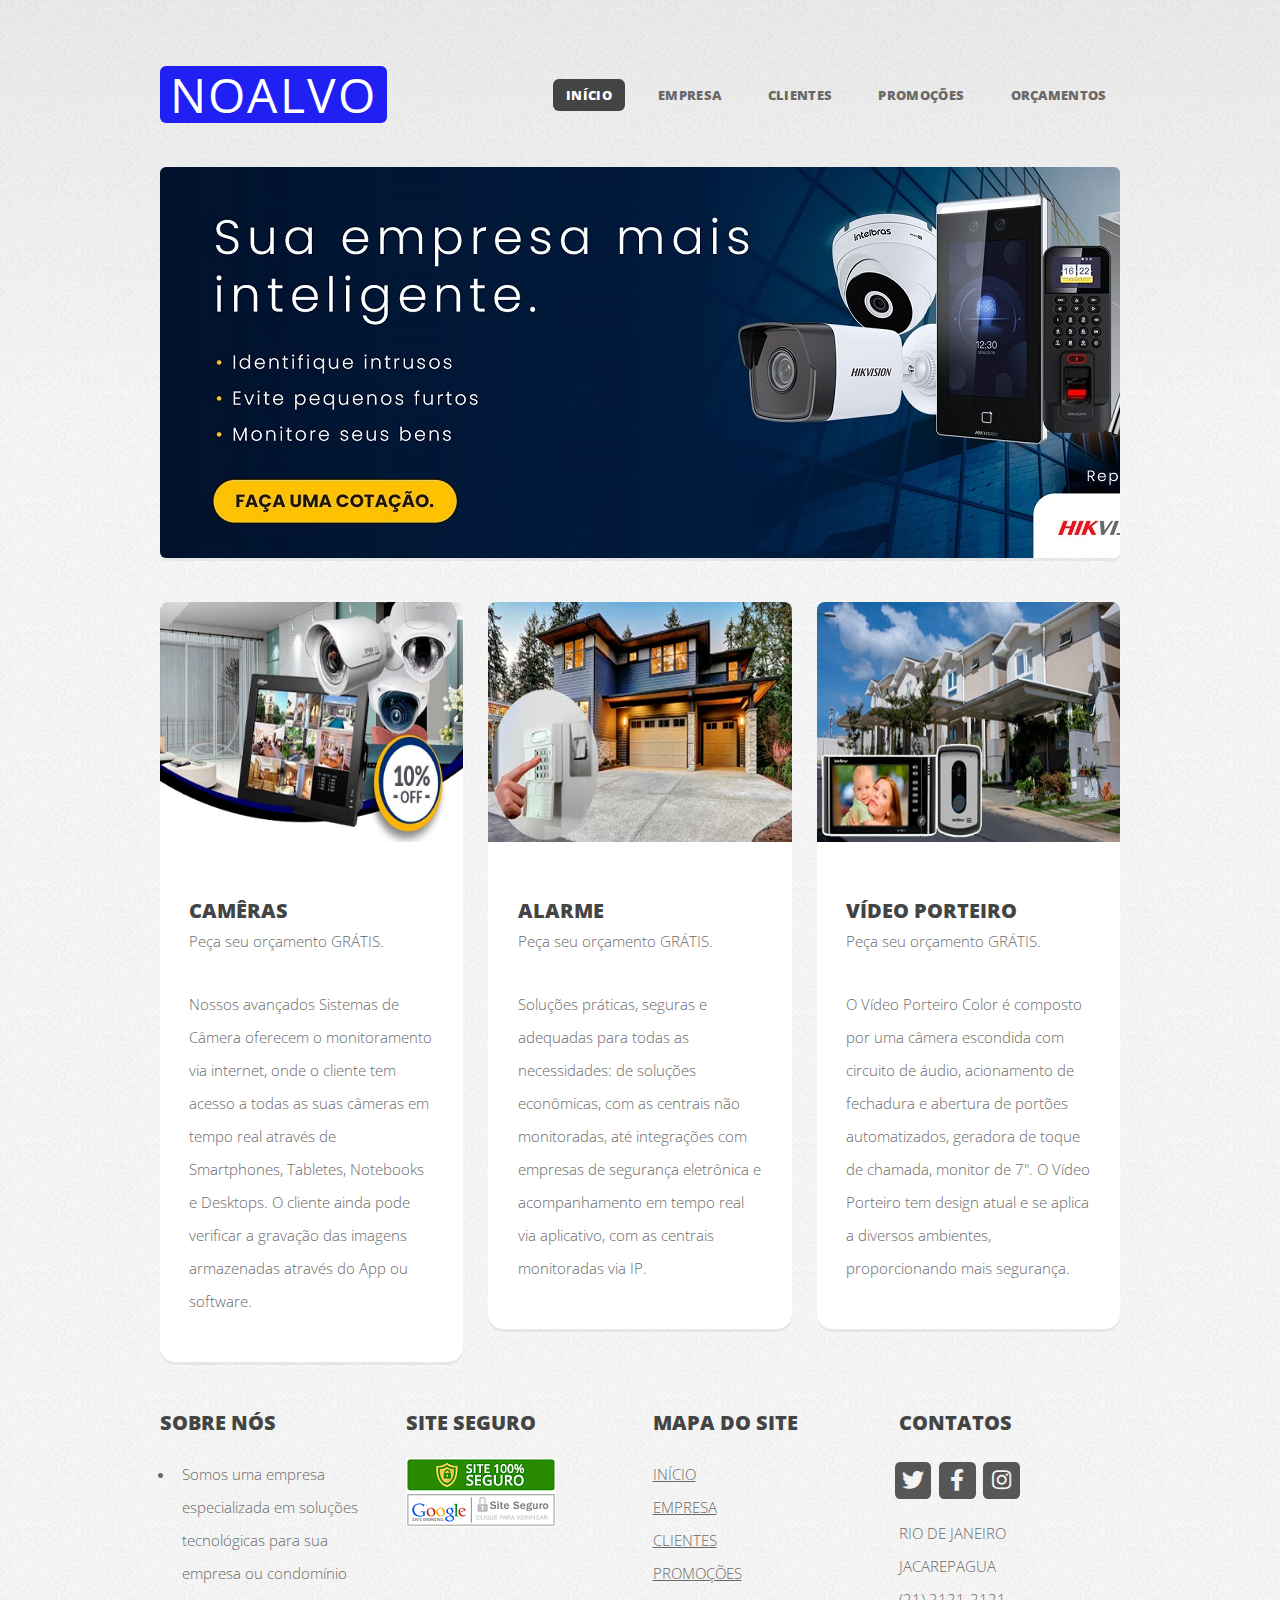
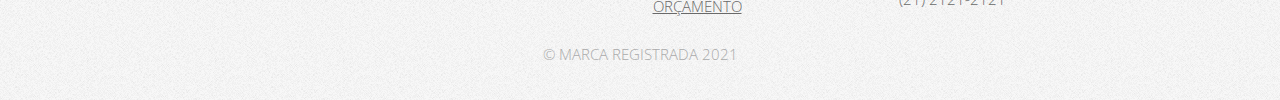
<file: site noalvo/index.html>
<!DOCTYPE HTML>
<html>
	<head>
		<title>NOALVO TELECOM</title>
		<meta charset="utf-8" />
		<meta name="viewport" content="width=device-width, initial-scale=1, user-scalable=no" />
		<link rel="stylesheet" href="assets/css/main.css" />
	</head>
	<body class="inicio">
		<div id="div_total">

			<!-- topo -->
				<div id="div_topo">
					<header id="header" class="container">

						<!-- Logo -->
							<div id="logo">
								<h1><a href="index.html">NOALVO</a></h1>
								
							</div>

						<!-- Nav -->
							<nav id="nav">
								<ul>
									<li  class="current"><a href="index.html">INÍCIO</a></li>
									<li>
										<a href="empresa.html">EMPRESA</a>
										
									</li>
									<li><a href="clientes.html">CLIENTES</a></li>
									<li><a href="promocoes.html">PROMOÇÕES</a></li>
									<li><a href="orcamentos.html">ORÇAMENTOS</a></li>
								</ul>
							</nav>

					</header>
				</div>

			<!-- Banner -->
				<div id="banner-wrapper">
					<div id="banner" class="boxx container">
					
					</div>
				</div>

			<!-- meio -->
				<div id="features-wrapper">
					<div class="container">
						<div class="row">
							<div class="col-4 col-12-medium">

								<!-- Box -->
									<section class="box feature">
										<a href="#" class="image featured"><img src="images/Sistema-de-cftv.jpg" alt="" /></a>
										<div class="inner">
											<header>
												<h2>CAMÊRAS</h2>
												<p>Peça seu orçamento GRÁTIS.</p>
											</header>
											<p>Nossos avançados Sistemas de Câmera oferecem o monitoramento via internet, onde o cliente tem acesso a todas as suas câmeras em tempo real através de Smartphones, Tabletes, Notebooks e Desktops.
											O cliente ainda pode verificar a gravação das imagens armazenadas através do App ou software.

</p>
										</div>
									</section>

							</div>
							<div class="col-4 col-12-medium">

								<!-- Box -->
									<section class="box feature">
										<a href="#" class="image featured"><img src="images/sistema-de-alarme.jpg" alt="" /></a>
										<div class="inner">
											<header>
												<h2>ALARME</h2>
												<p>Peça seu orçamento GRÁTIS.</p>
											</header>
											<p>Soluções práticas, seguras e adequadas para todas as necessidades: de soluções econômicas, com as centrais não monitoradas, até integrações com empresas de segurança eletrônica e acompanhamento em tempo real via aplicativo, com as centrais monitoradas via IP.</p>
										</div>
									</section>

							</div>
							<div class="col-4 col-12-medium">

								<!-- Box -->
									<section class="box feature">
										<a href="#" class="image featured"><img src="images/video-porteiro.jpg" alt="" /></a>
										<div class="inner">
											<header>
												<h2>VÍDEO PORTEIRO</h2>
												<p>Peça seu orçamento GRÁTIS.</p>
											</header>
											<p>O Vídeo Porteiro Color é composto por uma câmera escondida com circuito de áudio, acionamento de fechadura e abertura de portões automatizados, geradora de toque de chamada, monitor de 7".  O Vídeo Porteiro tem design atual e se aplica a diversos ambientes, proporcionando mais segurança.</p>
										</div>
									</section>

							</div>
						</div>
					</div>
				</div>

			
				

			<!-- RODAPE -->
				<div id="footer-wrapper">
					<footer id="footer" class="container">
						<div class="row">
							<div class="col-3 col-6-medium col-12-small">

								<!-- Links -->
									<section class="widget links">
										<h3>SOBRE NÓS</h3>
										<ul >
											<li>Somos uma empresa especializada em soluções tecnológicas para sua empresa ou condomínio</li>
										</ul>
									</section>

							</div>
							<div class="col-3 col-6-medium col-12-small">

								<!-- Links -->
									<section class="widget links">
										<h3>SITE SEGURO</h3>
										<img src="images/site-seguro-google.png" />
									</section>

							</div>
							<div class="col-3 col-6-medium col-12-small">

								<!-- Links -->
									<section class="widget links">
										<h3>MAPA DO SITE</h3>
										<ul class="style2">
											<li><a href="inicio.html">INÍCIO</a></li>
											<li><a href="empresa.html">EMPRESA</a></li>
											<li><a href="clientes.html">CLIENTES</a></li>
											<li><a href="promocoes.html">PROMOÇÕES</a></li>
											<li><a href="orcamento.html">ORÇAMENTO</a></li>
										</ul>
									</section>

							</div>
							<div class="col-3 col-6-medium col-12-small">

								<!-- Contato -->
									<section class="widget contact last">
										<h3>CONTATOS</h3>
										<ul>
											<li><a href="#" class="icon brands fa-twitter"><span class="label">Twitter</span></a></li>
											<li><a href="#" class="icon brands fa-facebook-f"><span class="label">Facebook</span></a></li>
											<li><a href="#" class="icon brands fa-instagram"><span class="label">Instagram</span></a></li>
											
										</ul>
										<p>RIO DE JANEIRO<br />
										JACAREPAGUA<br />
										(21) 2121-2121</p>
									</section>

							</div>
						</div>
						<div class="row">
							<div class="col-12">
								<div id="finall">
									<ul class="menu">
										<li>© MARCA REGISTRADA 2021</li>
									</ul>
								</div>
							</div>
						</div>
					</footer>
				</div>

			</div>

		<!-- Scripts -->

			<script src="assets/js/jquery.min.js"></script>
			<script src="assets/js/jquery.dropotron.min.js"></script>
			<script src="assets/js/browser.min.js"></script>
			<script src="assets/js/breakpoints.min.js"></script>
			<script src="assets/js/util.js"></script>
			<script src="assets/js/main.js"></script>

	</body>
</html>
</file>
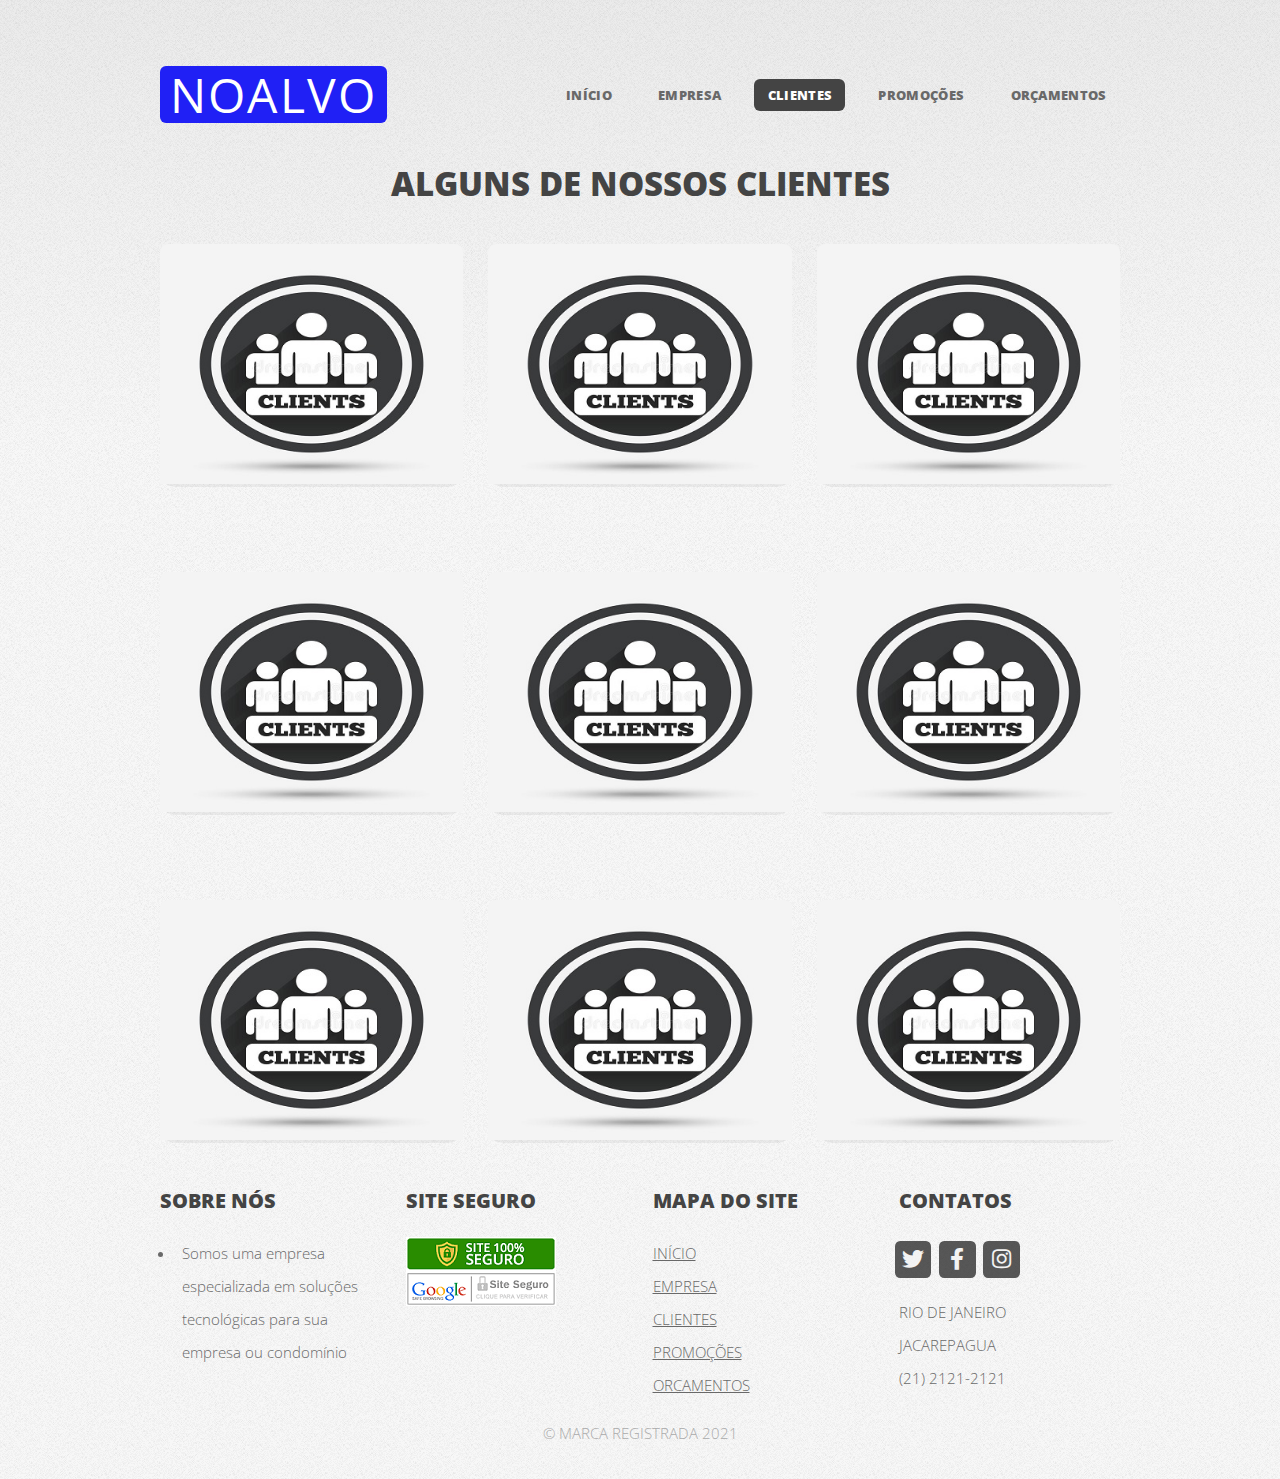
<file: site noalvo/clientes.html>
<!DOCTYPE HTML>
<html>
	<head>
		<title>NOALVO TELECOM</title>
		<meta charset="utf-8" />
		<meta name="viewport" content="width=device-width, initial-scale=1, user-scalable=no" />
		<link rel="stylesheet" href="assets/css/main.css" />
	</head>
	<body class="inicio">
		<div id="div_total">

			<!-- topo -->
				<div id="div_topo">
					<header id="header" class="container">

						<!-- Logo -->
							<div id="logo">
								<h1><a href="index.html">NOALVO</a></h1>
								
							</div>

						<!-- Nav -->
							<nav id="nav">
								<ul>
									<li><a href="index.html">INÍCIO</a></li>
									<li>
										<a href="empresa.html">EMPRESA</a>
										
									</li>
									<li class="current"><a href="clientes.html">CLIENTES</a></li>
									<li><a href="promocoes.html">PROMOÇÕES</a></li>
									<li><a href="orcamentos.html">ORÇAMENTOS</a></li>
								</ul>
							</nav>

					</header>
				</div>

			<!-- Banner -->
				<div id="banner-wrapper" align="center">
					<div class="container">
						<div class="roww gtr-200">
							<div class="empre">
								<div id="content">

									<!-- Content -->
										<article>

											<h2>ALGUNS DE NOSSOS CLIENTES</h2>

											</article>

								</div>
							</div>
							<div class="col-4 col-12-medium">
								<div id="sidebar">

									<!-- Sidebar -->
										
											

								</div>
							</div>
						</div>
					</div>	
				</div>

			<!-- meio -->
				<div id="features-wrapper">
					<div class="container">
						<div class="row">
							<div class="col-4 col-12-medium">

								<!-- Box -->
									<section class="box feature">
										<a href="#" class="image featured"><img src="images/icone-cliente.jpg" alt="" /></a>
										
									</section>

							</div>
							<div class="col-4 col-12-medium">

								<!-- Box -->
									<section class="box feature">
										<a href="#" class="image featured"><img src="images/icone-cliente.jpg" alt="" /></a>
										
									</section>

							</div>
							<div class="col-4 col-12-mediumm">

								<!-- Box -->
									<section class="box feature">
										<a href="#" class="image featured"><img src="images/icone-cliente.jpg" alt="" /></a>
										
									</section>

							</div>
						</div>
					</div>
				</div>
				<div id="features-wrapper2">
					<div class="container">
						<div class="row">
							<div class="col-4 col-12-medium">

								<!-- Box -->
									<section class="box feature">
										<a href="#" class="image featured"><img src="images/icone-cliente.jpg" alt="" /></a>
										
									</section>

							</div>
							<div class="col-4 col-12-medium">

								<!-- Box -->
									<section class="box feature">
										<a href="#" class="image featured"><img src="images/icone-cliente.jpg" alt="" /></a>
										
									</section>

							</div>
							<div class="col-4 col-12-mediumm">

								<!-- Box -->
									<section class="box feature">
										<a href="#" class="image featured"><img src="images/icone-cliente.jpg" alt="" /></a>
										
									</section>

							</div>
						</div>
					</div>
				</div>
				<div id="features-wrapper3">
					<div class="container">
						<div class="row">
							<div class="col-4 col-12-medium">

								<!-- Box -->
									<section class="box feature">
										<a href="#" class="image featured"><img src="images/icone-cliente.jpg" alt="" /></a>
										
									</section>

							</div>
							<div class="col-4 col-12-medium">

								<!-- Box -->
									<section class="box feature">
										<a href="#" class="image featured"><img src="images/icone-cliente.jpg" alt="" /></a>
										
									</section>

							</div>
							<div class="col-4 col-12-mediumm">

								<!-- Box -->
									<section class="box feature">
										<a href="#" class="image featured"><img src="images/icone-cliente.jpg" alt="" /></a>
										
									</section>

							</div>
						</div>
					</div>
				</div>
			

			
				

			<!-- RODAPE -->
				<div id="footer-wrapper">
					<footer id="footer" class="container">
						<div class="row">
							<div class="col-3 col-6-medium col-12-small">

								<!-- Links -->
									<section class="widget links">
										<h3>SOBRE NÓS</h3>
										<ul >
											<li>Somos uma empresa especializada em soluções tecnológicas para sua empresa ou condomínio</li>
										</ul>
									</section>

							</div>
							<div class="col-3 col-6-medium col-12-small">

								<!-- Links -->
									<section class="widget links">
										<h3>SITE SEGURO</h3>
										<img src="images/site-seguro-google.png" />
									</section>

							</div>
							<div class="col-3 col-6-medium col-12-small">

								<!-- Links -->
									<section class="widget links">
										<h3>MAPA DO SITE</h3>
										<ul class="style2">
											<li><a href="index.html">INÍCIO</a></li>
											<li><a href="empresa.html">EMPRESA</a></li>
											<li><a href="clientes.html">CLIENTES</a></li>
											<li><a href="promocoes.html">PROMOÇÕES</a></li>
											<li><a href="orcamentos.html">ORCAMENTOS</a></li>
										</ul>
									</section>

							</div>
							<div class="col-3 col-6-medium col-12-small">

								<!-- Contact -->
									<section class="widget contact last">
										<h3>CONTATOS</h3>
										<ul>
											<li><a href="#" class="icon brands fa-twitter"><span class="label">Twitter</span></a></li>
											<li><a href="#" class="icon brands fa-facebook-f"><span class="label">Facebook</span></a></li>
											<li><a href="#" class="icon brands fa-instagram"><span class="label">Instagram</span></a></li>
											
										</ul>
										<p>RIO DE JANEIRO<br />
										JACAREPAGUA<br />
										(21) 2121-2121</p>
									</section>

							</div>
						</div>
						<div class="row">
							<div class="col-12">
								<div id="finall">
									<ul class="menu">
										<li>© MARCA REGISTRADA 2021</li>
									</ul>
								</div>
							</div>
						</div>
					</footer>
				</div>

			</div>

		<!-- Scripts -->

			<script src="assets/js/jquery.min.js"></script>
			<script src="assets/js/jquery.dropotron.min.js"></script>
			<script src="assets/js/browser.min.js"></script>
			<script src="assets/js/breakpoints.min.js"></script>
			<script src="assets/js/util.js"></script>
			<script src="assets/js/main.js"></script>

	</body>
</html>
</file>
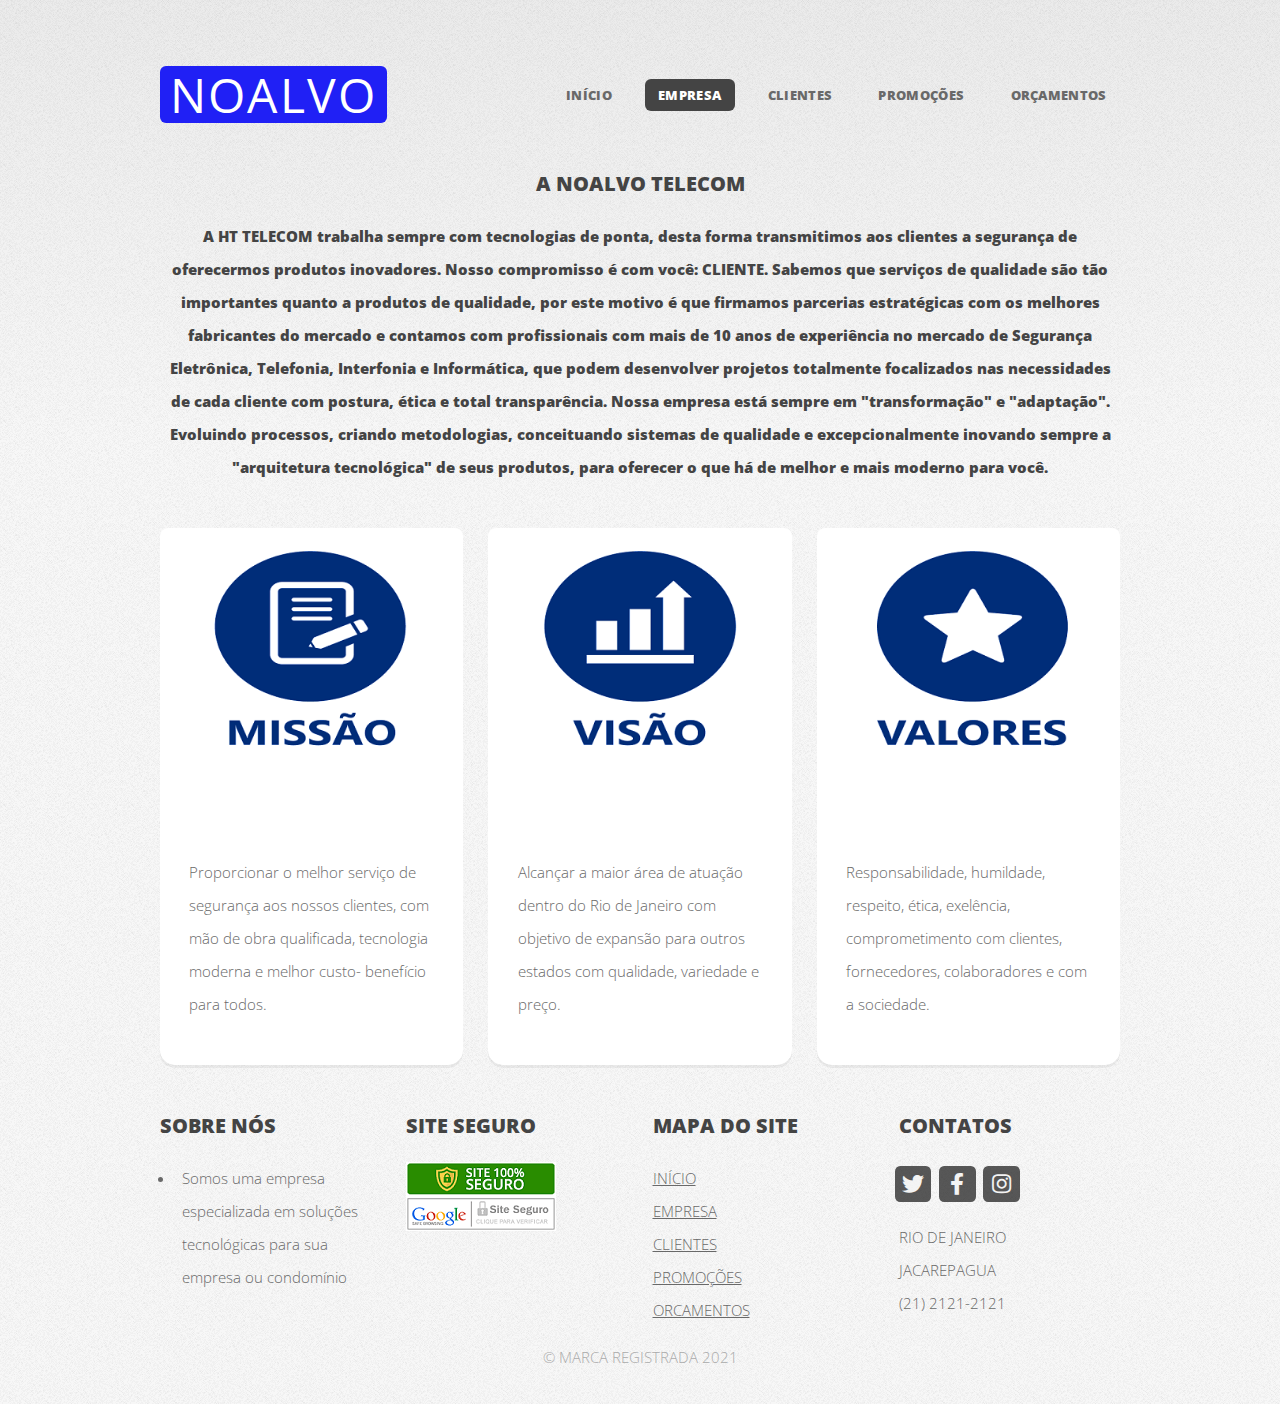
<file: site noalvo/empresa.html>
<!DOCTYPE HTML>
<!--
	Verti by HTML5 UP
	html5up.net | @ajlkn
	Free for personal and commercial use under the CCA 3.0 license (html5up.net/license)
-->
<html>
	<head>
		<title>Verti by HTML5 UP</title>
		<meta charset="utf-8" />
		<meta name="viewport" content="width=device-width, initial-scale=1, user-scalable=no" />
		<link rel="stylesheet" href="assets/css/main.css" />
	</head>
	<body class="inicio">
		<div id="div_total">

			<!-- topo -->
				<div id="div_topo">
					<header id="header" class="container">

						<!-- Logo -->
							<div id="logo">
								<h1><a href="index.html">NOALVO</a></h1>
								
							</div>

						<!-- Nav -->
							<nav id="nav">
								<ul>
									<li><a href="index.html">INÍCIO</a></li>
									<li  class="current">
										<a href="empresa.html">EMPRESA</a>
										
									</li>
									<li><a href="clientes.html">CLIENTES</a></li>
									<li><a href="promocoes.html">PROMOÇÕES</a></li>
									<li><a href="orcamentos.html">ORÇAMENTOS</a></li>
								</ul>
							</nav>

					</header>
				</div>

			<!-- Banner -->
				<div id="banner-wrapper" align="center">
					<div class="container">
						<div class="roww gtr-200">
							<div class="empre">
								<div id="content">

									<!-- Content -->
										<article>

											<h3>A NOALVO TELECOM</h3>

											<h4>A HT TELECOM trabalha sempre com tecnologias de ponta, desta forma transmitimos aos clientes a segurança de oferecermos produtos inovadores. Nosso compromisso é com você: CLIENTE. Sabemos que serviços de qualidade são tão importantes quanto a produtos de qualidade, por este motivo é que firmamos parcerias estratégicas com os melhores fabricantes do mercado e contamos com profissionais com mais de 10 anos de experiência no mercado de Segurança Eletrônica, Telefonia, Interfonia e Informática, que podem desenvolver projetos totalmente focalizados nas necessidades de cada cliente com postura, ética e total transparência. Nossa empresa está sempre em "transformação" e "adaptação". Evoluindo processos, criando metodologias, conceituando sistemas de qualidade e excepcionalmente inovando sempre a "arquitetura tecnológica" de seus produtos, para oferecer o que há de melhor e mais moderno para você.</h4>
										</article>

								</div>
							</div>
							<div class="col-4 col-12-medium">
								<div id="sidebar">

									<!-- Sidebar -->
										
											

								</div>
							</div>
						</div>
					</div>	
				</div>

			<!-- meio -->
				<div id="features-wrapper">
					<div class="container">
						<div class="row">
							<div class="col-4 col-12-medium">

								<!-- Box -->
									<section class="box feature">
										<a href="#" class="image featured"><img src="images/missao.png" alt="" /></a>
										<div class="inner">
											<header>
												
											</header>
											<p>Proporcionar o melhor serviço de segurança aos nossos clientes, com mão de obra qualificada, tecnologia moderna e melhor custo- benefício para todos.</p>
										</div>
									</section>

							</div>
							<div class="col-4 col-12-medium">

								<!-- Box -->
									<section class="box feature">
										<a href="#" class="image featured"><img src="images/visao.png" alt="" /></a>
										<div class="inner">
											<header>
												
											</header>
											<p>Alcançar a maior área de atuação dentro do Rio de Janeiro com objetivo de expansão para outros estados com qualidade, variedade e preço.</p>
										</div>
									</section>

							</div>
							<div class="col-4 col-12-mediumm">

								<!-- Box -->
									<section class="box feature">
										<a href="#" class="image featured"><img src="images/valores.png" alt="" /></a>
										<div class="inner">
											<header>
												
											</header>
											<p>Responsabilidade, humildade, respeito, ética, exelência, comprometimento com clientes, fornecedores, colaboradores e com a sociedade.<br>
																</p>
										</div>
									</section>

							</div>
						</div>
					</div>
				</div>

			
				

			<!-- RODAPE -->
				<div id="footer-wrapper">
					<footer id="footer" class="container">
						<div class="row">
							<div class="col-3 col-6-medium col-12-small">

								<!-- Links -->
									<section class="widget links">
										<h3>SOBRE NÓS</h3>
										<ul >
											<li>Somos uma empresa especializada em soluções tecnológicas para sua empresa ou condomínio</li>
										</ul>
									</section>

							</div>
							<div class="col-3 col-6-medium col-12-small">

								<!-- Links -->
									<section class="widget links">
										<h3>SITE SEGURO</h3>
										<img src="images/site-seguro-google.png" />
									</section>

							</div>
							<div class="col-3 col-6-medium col-12-small">

								<!-- Links -->
									<section class="widget links">
										<h3>MAPA DO SITE</h3>
										<ul class="style2">
											<li><a href="index.html">INÍCIO</a></li>
											<li><a href="empresa.html">EMPRESA</a></li>
											<li><a href="clientes.html">CLIENTES</a></li>
											<li><a href="promocoes.html">PROMOÇÕES</a></li>
											<li><a href="orcamentos.html">ORCAMENTOS</a></li>
										</ul>
									</section>

							</div>
							<div class="col-3 col-6-medium col-12-small">

								<!-- Contact -->
									<section class="widget contact last">
										<h3>CONTATOS</h3>
										<ul>
											<li><a href="#" class="icon brands fa-twitter"><span class="label">Twitter</span></a></li>
											<li><a href="#" class="icon brands fa-facebook-f"><span class="label">Facebook</span></a></li>
											<li><a href="#" class="icon brands fa-instagram"><span class="label">Instagram</span></a></li>
											
										</ul>
										<p>RIO DE JANEIRO<br />
										JACAREPAGUA<br />
										(21) 2121-2121</p>
									</section>

							</div>
						</div>
						<div class="row">
							<div class="col-12">
								<div id="finall">
									<ul class="menu">
										<li>© MARCA REGISTRADA 2021</li>
									</ul>
								</div>
							</div>
						</div>
					</footer>
				</div>

			</div>

		<!-- Scripts -->

			<script src="assets/js/jquery.min.js"></script>
			<script src="assets/js/jquery.dropotron.min.js"></script>
			<script src="assets/js/browser.min.js"></script>
			<script src="assets/js/breakpoints.min.js"></script>
			<script src="assets/js/util.js"></script>
			<script src="assets/js/main.js"></script>

	</body>
</html>
</file>
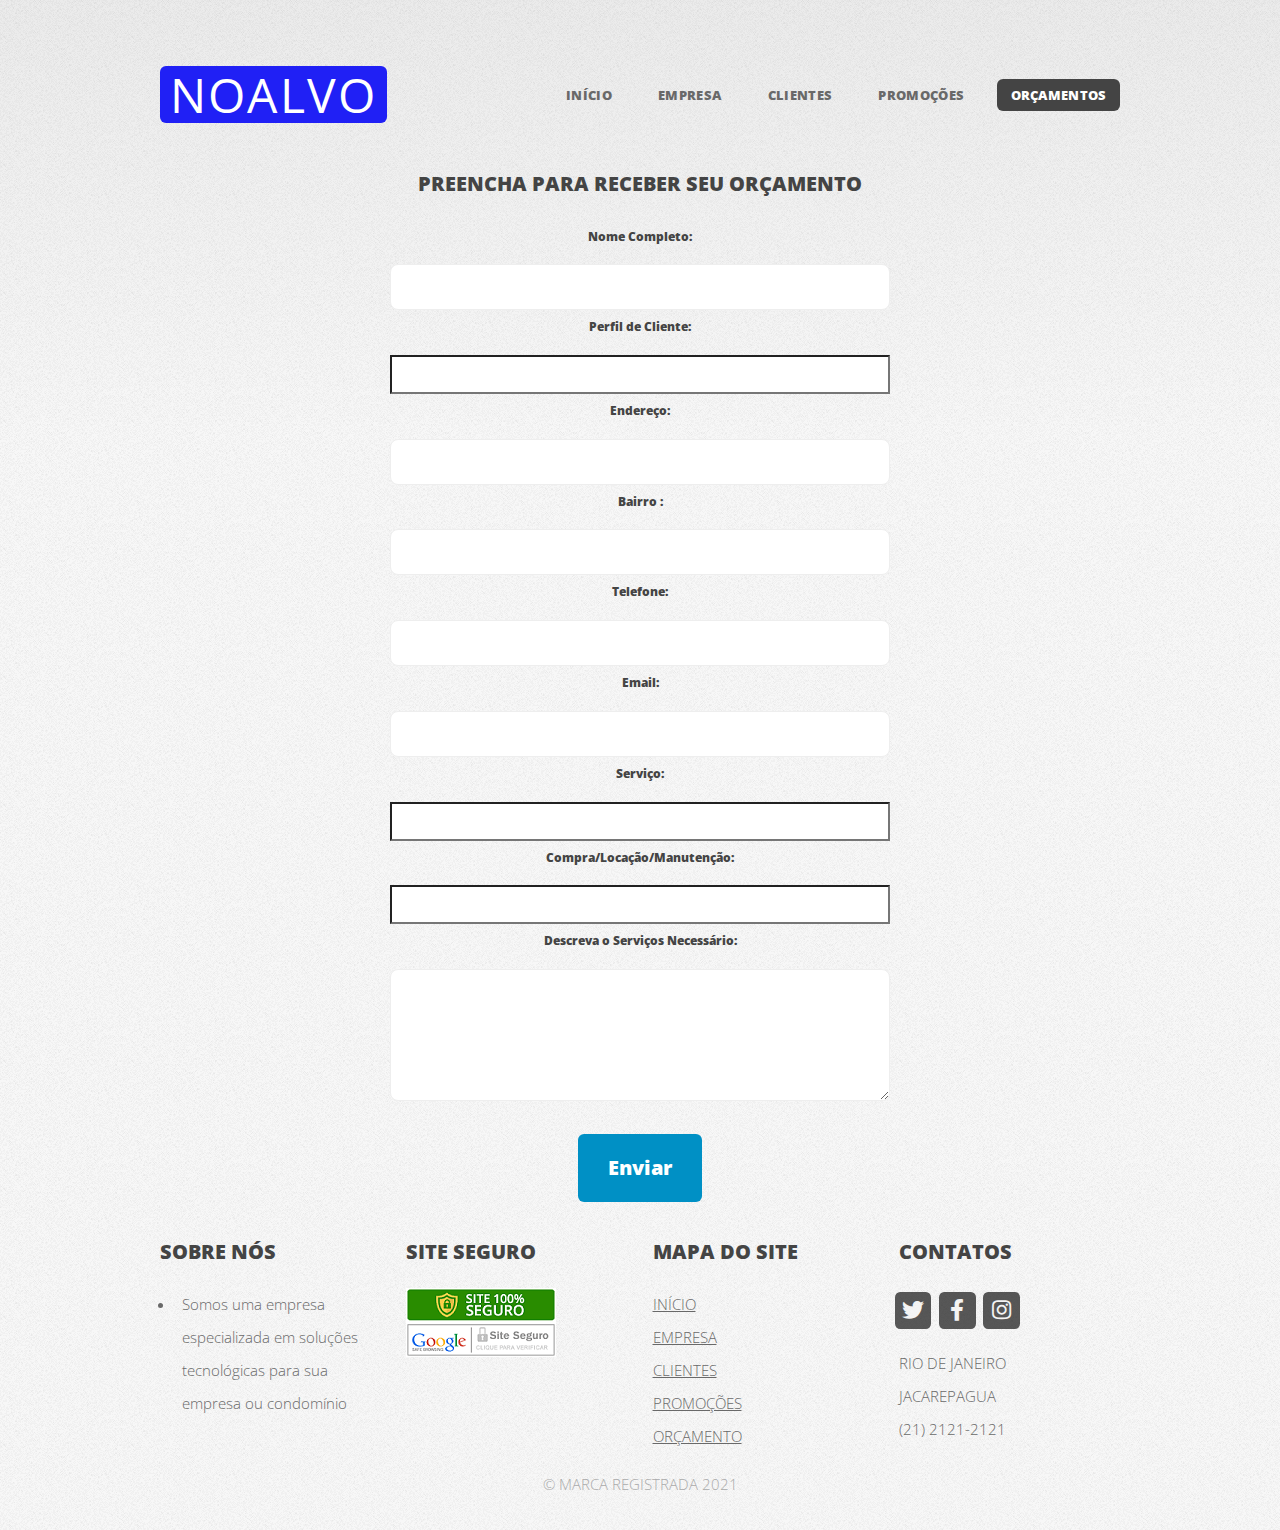
<file: site noalvo/orcamentos.html>
<!DOCTYPE HTML>
<html>
	<head>
		<title>NOALVO TELECOM</title>
		<meta charset="utf-8" />
		<meta name="viewport" content="width=device-width, initial-scale=1, user-scalable=no" />
		<link rel="stylesheet" href="assets/css/main.css" />
	</head>
	<body class="inicio">
		<div id="div_total">

			<!-- topo -->
				<div id="div_topo">
					<header id="header" class="container">

						<!-- Logo -->
							<div id="logo">
								<h1><a href="index.html">NOALVO</a></h1>
								
							</div>

						<!-- Nav -->
							<nav id="nav">
								<ul>
									<li><a href="index.html">INÍCIO</a></li>
									<li>
										<a href="empresa.html">EMPRESA</a>
										
									</li>
									<li><a href="clientes.html">CLIENTES</a></li>
									<li><a href="promocoes.html">PROMOÇÕES</a></li>
									<li class="current"><a href="orcamentos.html">ORÇAMENTOS</a></li>
								</ul>
							</nav>

					</header>
				</div>

			<!-- Banner -->
				<div id="banner-wrapper" align="center">
					<div class="container">
						<div class="roww gtr-200">
							<div class="empre">
								<div id="content">

									<h3>PREENCHA PARA RECEBER SEU ORÇAMENTO</h3>
						<form action="cadastro.php" method="post"> 
<label for="name">Nome Completo:</label> 
<input type="text" style="width:500px" name="nome" id="nome" required> 

<label for="perfil">Perfil de Cliente:</label> 
<input style="width: 500px" list="perfil_cliente" name="perfil" id="perfil" required> 
<datalist id="perfil_cliente"> 
<option value="Pessoa Fisica"> 
<option value="Pessoa Juridica"> 
<option value="Outros"> 
</datalist> 

<label for="endereco">Endereço:</label>
<input type="text" style="width: 500px" name="endereco" id="endereco" required>

<label for="bairro">Bairro :</label>
<input type="text" style="width: 500px" name="bairro" id="bairro" required>

<label for="telefone">Telefone:</label>
<input type="text" style="width: 500px" name="telefone" id="telefone" required>

<label for="email">Email:</label>
<input type="text" style="width: 500px" name="email" id="email" required>

<label for="servico">Serviço:</label>
<input list="tipo_servico" style="width: 500px" name="servico" id="servico" required> 
<datalist id="tipo_servico"> 
<option value="CFTV"> 
<option value="ALARME"> 
<option value="AUTOMAÇÃO"> 
<option value="CONTROLE DE ACESSO"> 
<option value="INTERFONE / PABX"> 
<option value="PORTARIA VIRTUAL"> 
<option value="INFORMATICA"> 
</datalist> 

<label for="clm">Compra/Locação/Manutenção:</label> 
<input list="tipo_clm" style="width: 500px" name="clm" id="clm" required> 
<datalist id="tipo_clm"> 
<option value="COMPRA"> 
<option value="LOCAÇÃO"> 
<option value="MANUTENÇÃO" > 
</datalist> 

<label for="descricao">Descreva o Serviços Necessário:</label> 
<textarea style="width: 500px" name="descricao" id="descricao" row="15" cols="22" required></textarea> <br>


<input type="submit" value="Enviar" name="enviar"> 


</form> <br>

										

								</div>
							</div>
							
						</div>
					</div>	
				</div>

			<!-- RODAPE -->
				<div id="footer-wrapper">
					<footer id="footer" class="container">
						<div class="row">
							<div class="col-3 col-6-medium col-12-small">

								<!-- Links -->
									<section class="widget links">
										<h3>SOBRE NÓS</h3>
										<ul >
											<li>Somos uma empresa especializada em soluções tecnológicas para sua empresa ou condomínio</li>
										</ul>
									</section>

							</div>
							<div class="col-3 col-6-medium col-12-small">

								<!-- Links -->
									<section class="widget links">
										<h3>SITE SEGURO</h3>
										<img src="images/site-seguro-google.png" />
									</section>

							</div>
							<div class="col-3 col-6-medium col-12-small">

								<!-- Links -->
									<section class="widget links">
										<h3>MAPA DO SITE</h3>
										<ul class="style2">
											<li><a href="inicio.html">INÍCIO</a></li>
											<li><a href="empresa.html">EMPRESA</a></li>
											<li><a href="clientes.html">CLIENTES</a></li>
											<li><a href="promocoes.html">PROMOÇÕES</a></li>
											<li><a href="orcamento.html">ORÇAMENTO</a></li>
										</ul>
									</section>

							</div>
							<div class="col-3 col-6-medium col-12-small">

								<!-- Contact -->
									<section class="widget contact last">
										<h3>CONTATOS</h3>
										<ul>
											<li><a href="#" class="icon brands fa-twitter"><span class="label">Twitter</span></a></li>
											<li><a href="#" class="icon brands fa-facebook-f"><span class="label">Facebook</span></a></li>
											<li><a href="#" class="icon brands fa-instagram"><span class="label">Instagram</span></a></li>
											
										</ul>
										<p>RIO DE JANEIRO<br />
										JACAREPAGUA<br />
										(21) 2121-2121</p>
									</section>

							</div>
						</div>
						<div class="row">
							<div class="col-12">
								<div id="finall">
									<ul class="menu">
										<li>© MARCA REGISTRADA 2021</li>
									</ul>
								</div>
							</div>
						</div>
					</footer>
				</div>

			</div>

		<!-- Scripts -->

			<script src="assets/js/jquery.min.js"></script>
			<script src="assets/js/jquery.dropotron.min.js"></script>
			<script src="assets/js/browser.min.js"></script>
			<script src="assets/js/breakpoints.min.js"></script>
			<script src="assets/js/util.js"></script>
			<script src="assets/js/main.js"></script>

	</body>
</html>
</file>
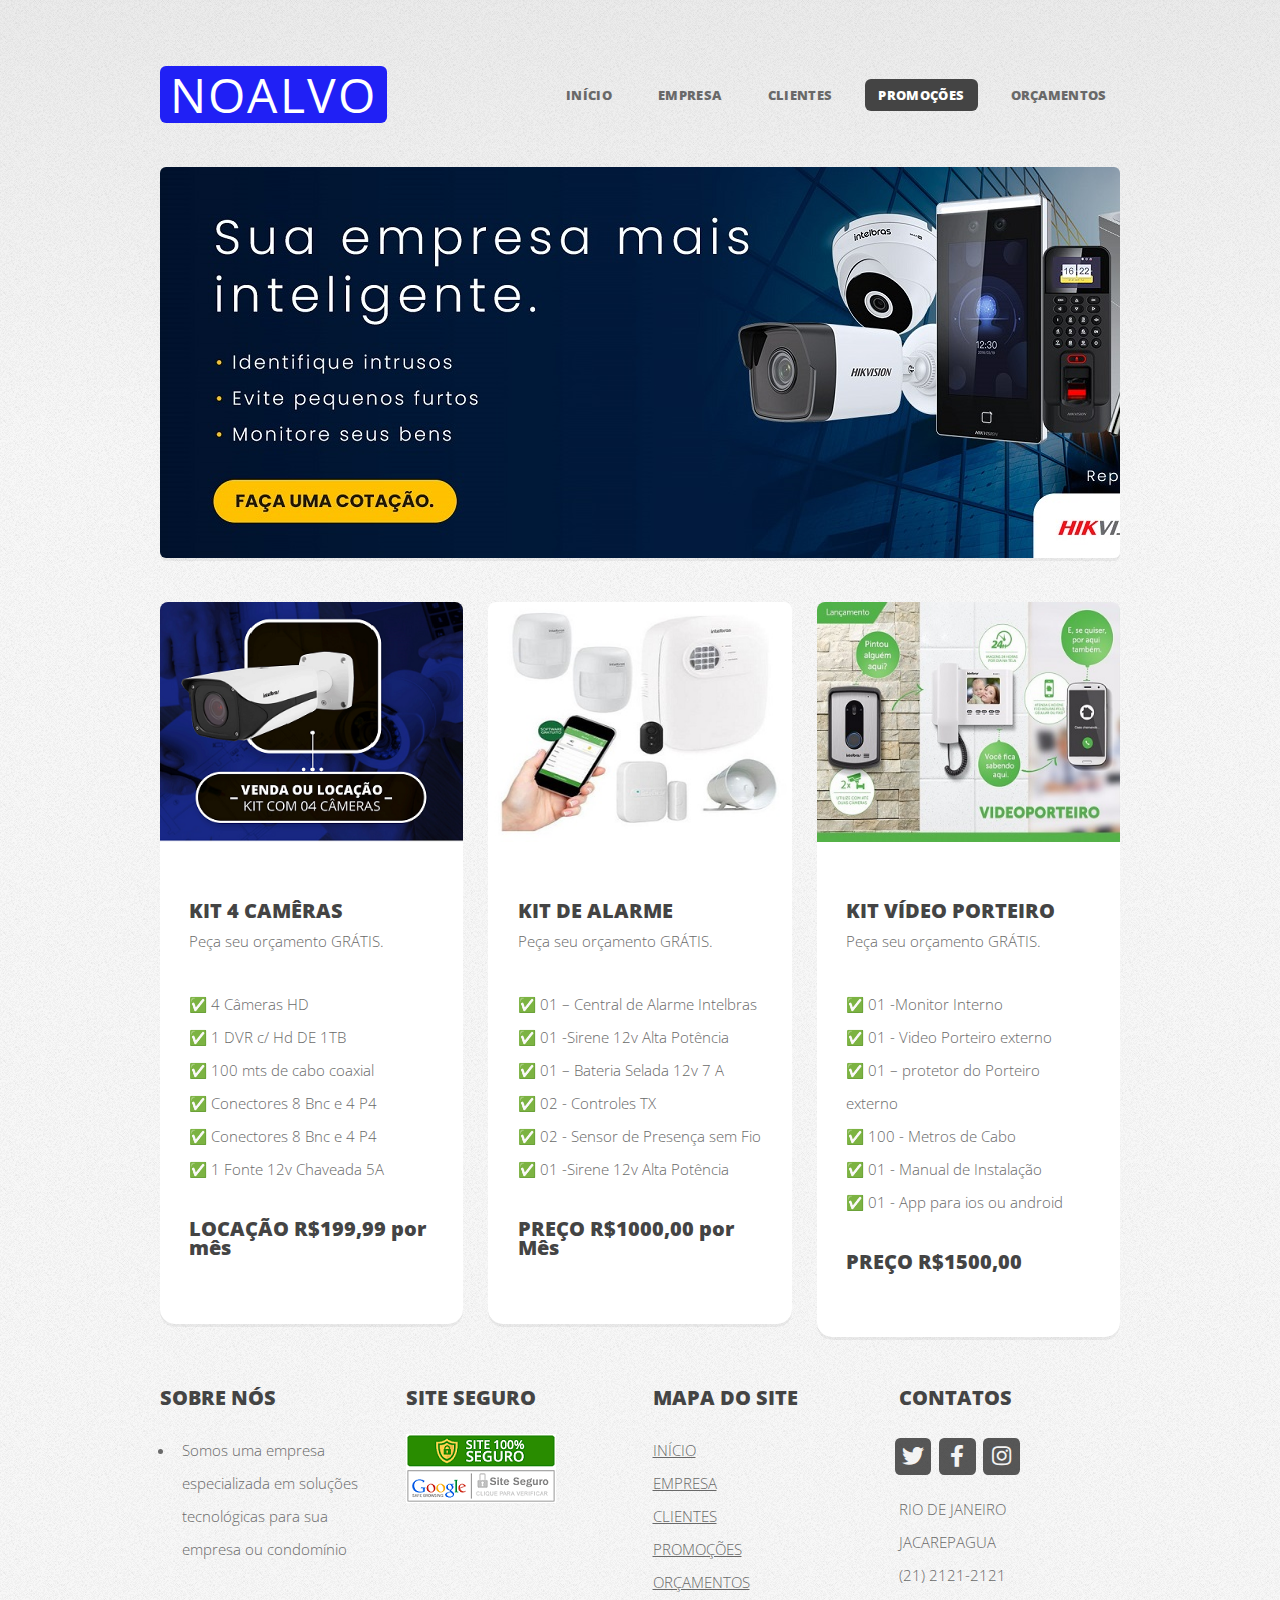
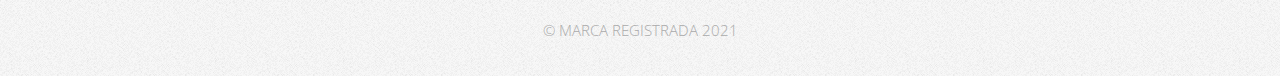
<file: site noalvo/promocoes.html>
<!DOCTYPE HTML>
<html>
	<head>
		<title>NOALVO TELECOM</title>
		<meta charset="utf-8" />
		<meta name="viewport" content="width=device-width, initial-scale=1, user-scalable=no" />
		<link rel="stylesheet" href="assets/css/main.css" />
	</head>
	<body class="inicio">
		<div id="div_total">

			<!-- topo -->
				<div id="div_topo">
					<header id="header" class="container">

						<!-- Logo -->
							<div id="logo">
								<h1><a href="index.html">NOALVO</a></h1>
								
							</div>

						<!-- Nav -->
							<nav id="nav">
								<ul>
									<li><a href="index.html">INÍCIO</a></li>
									<li>
										<a href="empresa.html">EMPRESA</a>
										
									</li>
									<li><a href="clientes.html">CLIENTES</a></li>
									<li class="current"><a href="promocao.html">PROMOÇÕES</a></li>
									<li><a href="orcamentos.html">ORÇAMENTOS</a></li>
								</ul>
							</nav>

					</header>
				</div>

			<!-- Banner -->
				<div id="banner-wrapper">
					<div id="banner" class="boxx container">
						
					</div>
				</div>

			<!-- meio -->
				<div id="features-wrapper">
					<div class="container">
						<div class="row">
							<div class="col-4 col-12-medium">

								<!-- Box -->
									<section class="box feature">
										<a href="#" class="image featured"><img src="images/kit 4 cam.png" alt="" /></a>
										<div class="inner">
											<header>
												<h2>KIT 4 CAMÊRAS</h2>
												<p>Peça seu orçamento GRÁTIS.</p>
											</header>
											<p>✅ 4 Câmeras HD<br>
											   ✅ 1 DVR c/ Hd DE 1TB<br>
											   ✅ 100 mts de cabo coaxial<br>
											   ✅ Conectores 8 Bnc e 4 P4<br>
											   ✅ Conectores 8 Bnc e 4 P4<br>
											   ✅ 1 Fonte 12v Chaveada 5A<br><br>

												<h2>LOCAÇÃO R$199,99 por mês</h2>

</p>
										</div>
									</section>

							</div>
							<div class="col-4 col-12-medium">

								<!-- Box -->
									<section class="box feature">
										<a href="#" class="image featured"><img src="images/kit alarme.jpg" alt="" /></a>
										<div class="inner">
											<header>
												<h2>KIT DE ALARME</h2>
												<p>Peça seu orçamento GRÁTIS.</p>
											</header>
											<p> ✅ 01 – Central de Alarme Intelbras<br>
												✅ 01 -Sirene 12v Alta Potência<br>
												✅ 01 – Bateria Selada 12v 7 A<br>
												✅ 02 - Controles TX<br>
												✅ 02 - Sensor de Presença sem Fio<br>
												✅ 01 -Sirene 12v Alta Potência<br>
												<br>

												<h2>PREÇO R$1000,00 por Mês</h2>
												
											
											</p>
										</div>
									</section>

							</div>
							<div class="col-4 col-12-medium">

								<!-- Box -->
									<section class="box feature">
										<a href="#" class="image featured"><img src="images/kit interfone.jpg" alt="" /></a>
										<div class="inner">
											<header>
												<h2>KIT VÍDEO PORTEIRO</h2>
												<p>Peça seu orçamento GRÁTIS.</p>
											</header>
											<p>✅ 01 -Monitor Interno<br></p>
											   ✅ 01 - Video Porteiro externo<br>
											   ✅ 01 – protetor do Porteiro externo<br>
											   ✅ 100 - Metros de Cabo<br>
											   ✅ 01 - Manual de Instalação<br>
											   ✅ 01 - App para ios ou android<br>
											   <br>

												<h2>PREÇO R$1500,00 </h2>
										</div>
									</section>

							</div>
						</div>
					</div>
				</div>

			
				

			<!-- RODAPE -->
				<div id="footer-wrapper">
					<footer id="footer" class="container">
						<div class="row">
							<div class="col-3 col-6-medium col-12-small">

								<!-- Links -->
									<section class="widget links">
										<h3>SOBRE NÓS</h3>
										<ul >
											<li>Somos uma empresa especializada em soluções tecnológicas para sua empresa ou condomínio</li>
										</ul>
									</section>

							</div>
							<div class="col-3 col-6-medium col-12-small">

								<!-- Links -->
									<section class="widget links">
										<h3>SITE SEGURO</h3>
										<img src="images/site-seguro-google.png" />
									</section>

							</div>
							<div class="col-3 col-6-medium col-12-small">

								<!-- Links -->
									<section class="widget links">
										<h3>MAPA DO SITE</h3>
										<ul class="style2">
											<li><a href="inicio.html">INÍCIO</a></li>
											<li><a href="empresa.html">EMPRESA</a></li>
											<li><a href="clientes.html">CLIENTES</a></li>
											<li><a href="promocoes.html">PROMOÇÕES</a></li>
											<li><a href="orcamentos.html">ORÇAMENTOS</a></li>
										</ul>
									</section>

							</div>
							<div class="col-3 col-6-medium col-12-small">

								<!-- Contact -->
									<section class="widget contact last">
										<h3>CONTATOS</h3>
										<ul>
											<li><a href="#" class="icon brands fa-twitter"><span class="label">Twitter</span></a></li>
											<li><a href="#" class="icon brands fa-facebook-f"><span class="label">Facebook</span></a></li>
											<li><a href="#" class="icon brands fa-instagram"><span class="label">Instagram</span></a></li>
											
										</ul>
										<p>RIO DE JANEIRO<br />
										JACAREPAGUA<br />
										(21) 2121-2121</p>
									</section>

							</div>
						</div>
						<div class="row">
							<div class="col-12">
								<div id="finall">
									<ul class="menu">
										<li>© MARCA REGISTRADA 2021</li>
									</ul>
								</div>
							</div>
						</div>
					</footer>
				</div>

			</div>

		<!-- Scripts -->

			<script src="assets/js/jquery.min.js"></script>
			<script src="assets/js/jquery.dropotron.min.js"></script>
			<script src="assets/js/browser.min.js"></script>
			<script src="assets/js/breakpoints.min.js"></script>
			<script src="assets/js/util.js"></script>
			<script src="assets/js/main.js"></script>

	</body>
</html>
</file>
<file: site noalvo/assets/css/main.css>
@import url("fontawesome-all.min.css");
@import url("https://fonts.googleapis.com/css?family=Oleo+Script:400|Open+Sans:300,300italic,600,600italic,800");

/*
	Verti by HTML5 UP
	html5up.net | @ajlkn
	Free for personal and commercial use under the CCA 3.0 license (html5up.net/license)
*/

html, body, div, span, applet, object,
iframe, h1, h2, h3, h4, h5, h6, p, blockquote,
pre, a, abbr, acronym, address, big, cite,
code, del, dfn, em, img, ins, kbd, q, s, samp,
small, strike, strong, sub, sup, tt, var, b,
u, i, center, dl, dt, dd, ol, ul, li, fieldset,
form, label, legend, table, caption, tbody,
tfoot, thead, tr, th, td, article, aside,
canvas, details, embed, figure, figcaption,
footer, header, hgroup, menu, nav, output, ruby,
section, summary, time, mark, audio, video {
	margin: 0;
	padding: 0;
	border: 0;
	font-size: 100%;
	font: inherit;
	vertical-align: baseline;}

article, aside, details, figcaption, figure,
footer, header, hgroup, menu, nav, section {
	display: block;}

body {
	line-height: 1;
}

ol, ul {
	list-style: none;
}

blockquote, q {
	quotes: none;
}

	blockquote:before, blockquote:after, q:before, q:after {
		content: '';
		content: none;
	}

table {
	border-collapse: collapse;
	border-spacing: 0;
}

body {
	-webkit-text-size-adjust: none;
}

mark {
	background-color: transparent;
	color: inherit;
}

input::-moz-focus-inner {
	border: 0;
	padding: 0;
}

input, select, textarea {
	-moz-appearance: none;
	-webkit-appearance: none;
	-ms-appearance: none;
	appearance: none;
}

/* Basic */

	@-ms-viewport {
		width: device-width;
	}

	html {
		box-sizing: border-box;
	}

	*, *:before, *:after {
		box-sizing: inherit;
	}

	body {
		background-image: -moz-linear-gradient(top, rgba(0, 0, 0, 0.05), rgba(0, 0, 0, 0)), url("images/bg01.png");
		background-image: -webkit-linear-gradient(top, rgba(0, 0, 0, 0.05), rgba(0, 0, 0, 0)), url("images/bg01.png");
		background-image: -ms-linear-gradient(top, rgba(0, 0, 0, 0.05), rgba(0, 0, 0, 0)), url("images/bg01.png");
		background-image: linear-gradient(top, rgba(0, 0, 0, 0.05), rgba(0, 0, 0, 0)), url("images/bg01.png");
		background-color: #f7f7f7;
		background-position: top left, top left;
		background-repeat: repeat-x, repeat;
		background-size: 100% 30em, auto;
		font-family: 'Open Sans', sans-serif;
		font-size: 13pt;
		color: #696969;
		font-weight: 300;
		line-height: 2.25em;
	}

		body.is-preload *, body.is-preload *:before, body.is-preload *:after {
			-moz-animation: none !important;
			-webkit-animation: none !important;
			-ms-animation: none !important;
			animation: none !important;
			-moz-transition: none !important;
			-webkit-transition: none !important;
			-ms-transition: none !important;
			transition: none !important;
		}

	input, select, textarea {
		font-family: 'Open Sans', sans-serif;
		font-size: 13pt;
		color: #696969;
		font-weight: 300;
		line-height: 2.25em;
	}

	a {
		color: #0090c5;
		text-decoration: underline;
	}

		a:hover {
			text-decoration: none;
		}

	h1, h2, h3, h4, h5, h6 {
		color: #444;
		font-weight: 800;
	}

		h1 a, h2 a, h3 a, h4 a, h5 a, h6 a {
			color: inherit;
			text-decoration: none;
			outline: 0;
		}

	h2 {
		font-size: 2.25em;
		margin: 0 0 1.1em 0;
		line-height: 1em;
	}

	h3 {
		font-size: 1.35em;
		margin: 0 0 1em 0;
	}

	b, strong {
		font-weight: 600;
		color: #444;
	}

	i, em {
		font-style: italic;
	}

	br.clear {
		clear: both;
	}

	sub {
		position: relative;
		top: 0.5em;
		font-size: 0.8em;
	}

	sup {
		position: relative;
		top: -0.5em;
		font-size: 0.8em;
	}

	hr {
		border: 0;
		border-top: solid 1px #eee;
	}

	blockquote {
		border-left: solid 0.5em #eee;
		padding: 1em 0 1em 2em;
		font-style: italic;
	}

	p, ul, ol, dl, table {
		margin-bottom: 2em;
	}

/* Container */

	.container {
		margin: 0 auto;
		max-width: 100%;
		width: 1400px;
		
	}

		@media screen and (max-width: 1680px) {

			.container {
				width: 1200px;
			}

		}

		@media screen and (max-width: 1280px) {

			.container {
				width: 960px;
			}

		}

		@media screen and (max-width: 980px) {

			.container {
				width: 90%;
			}

		}

		@media screen and (max-width: 736px) {

			.container {
				width: 100%;
			}

		}

/* Row */

	.row {
		display: flex;
		flex-wrap: wrap;
		box-sizing: border-box;
		align-items: stretch;
	}

		.row > * {
			box-sizing: border-box;
		}

		.row.gtr-uniform > * > :last-child {
			margin-bottom: 0;
		}

		.row.aln-left {
			justify-content: flex-start;
		}

		.row.aln-center {
			justify-content: center;
		}

		.row.aln-right {
			justify-content: flex-end;
		}

		.row.aln-top {
			align-items: flex-start;
		}

		.row.aln-middle {
			align-items: center;
		}

		.row.aln-bottom {
			align-items: flex-end;
		}

		.row > .imp {
			order: -1;
		}

		.row > .col-1 {
			width: 8.33333%;
		}

		.row > .off-1 {
			margin-left: 8.33333%;
		}

		.row > .col-2 {
			width: 16.66667%;
		}

		.row > .off-2 {
			margin-left: 16.66667%;
		}

		.row > .col-3 {
			width: 25%;
		}

		.row > .off-3 {
			margin-left: 25%;
		}

		.row > .col-4 {
			width: 33.33333%;
		}

		.row > .off-4 {
			margin-left: 33.33333%;
		}

		.row > .col-5 {
			width: 41.66667%;
		}

		.row > .off-5 {
			margin-left: 41.66667%;
		}

		.row > .col-6 {
			width: 50%;
		}

		.row > .off-6 {
			margin-left: 50%;
		}

		.row > .col-7 {
			width: 58.33333%;
		}

		.row > .off-7 {
			margin-left: 58.33333%;
		}

		.row > .col-8 {
			width: 66.66667%;
		}

		.row > .off-8 {
			margin-left: 66.66667%;
		}

		.row > .col-9 {
			width: 75%;
		}

		.row > .off-9 {
			margin-left: 75%;
		}

		.row > .col-10 {
			width: 83.33333%;
		}

		.row > .off-10 {
			margin-left: 83.33333%;
		}

		.row > .col-11 {
			width: 91.66667%;
		}

		.row > .off-11 {
			margin-left: 91.66667%;
		}

		.row > .col-12 {
			width: 100%;
		}

		.row > .off-12 {
			margin-left: 100%;
		}

		.row.gtr-0 {
			margin-top: 0px;
			margin-left: 0px;
		}

			.row.gtr-0 > * {
				padding: 0px 0 0 0px;
			}

			.row.gtr-0.gtr-uniform {
				margin-top: 0px;
			}

				.row.gtr-0.gtr-uniform > * {
					padding-top: 0px;
				}

		.row.gtr-25 {
			margin-top: -10px;
			margin-left: -10px;
		}

			.row.gtr-25 > * {
				padding: 10px 0 0 10px;
			}

			.row.gtr-25.gtr-uniform {
				margin-top: -10px;
			}

				.row.gtr-25.gtr-uniform > * {
					padding-top: 10px;
				}

		.row.gtr-50 {
			margin-top: -20px;
			margin-left: -20px;
		}

			.row.gtr-50 > * {
				padding: 20px 0 0 20px;
			}

			.row.gtr-50.gtr-uniform {
				margin-top: -20px;
			}

				.row.gtr-50.gtr-uniform > * {
					padding-top: 20px;
				}

		.row {
			margin-top: -40px;
			margin-left: -40px;
		}

			.row > * {
				padding: 40px 0 0 40px;
			}

			.row.gtr-uniform {
				margin-top: -40px;
			}

				.row.gtr-uniform > * {
					padding-top: 40px;
				}

		.row.gtr-150 {
			margin-top: -60px;
			margin-left: -60px;
		}

			.row.gtr-150 > * {
				padding: 60px 0 0 60px;
			}

			.row.gtr-150.gtr-uniform {
				margin-top: -60px;
			}

				.row.gtr-150.gtr-uniform > * {
					padding-top: 60px;
				}

		.row.gtr-200 {
			margin-top: -80px;
			margin-left: -80px;
		}

			.row.gtr-200 > * {
				padding: 80px 0 0 80px;
			}

			.row.gtr-200.gtr-uniform {
				margin-top: -80px;
			}

				.row.gtr-200.gtr-uniform > * {
					padding-top: 80px;
				}

		@media screen and (max-width: 1680px) {

			.row {
				display: flex;
				flex-wrap: wrap;
				box-sizing: border-box;
				align-items: stretch;
			}

				.row > * {
					box-sizing: border-box;
				}

				.row.gtr-uniform > * > :last-child {
					margin-bottom: 0;
				}

				.row.aln-left {
					justify-content: flex-start;
				}

				.row.aln-center {
					justify-content: center;
				}

				.row.aln-right {
					justify-content: flex-end;
				}

				.row.aln-top {
					align-items: flex-start;
				}

				.row.aln-middle {
					align-items: center;
				}

				.row.aln-bottom {
					align-items: flex-end;
				}

				.row > .imp-xlarge {
					order: -1;
				}

				.row > .col-1-xlarge {
					width: 8.33333%;
				}

				.row > .off-1-xlarge {
					margin-left: 8.33333%;
				}

				.row > .col-2-xlarge {
					width: 16.66667%;
				}

				.row > .off-2-xlarge {
					margin-left: 16.66667%;
				}

				.row > .col-3-xlarge {
					width: 25%;
				}

				.row > .off-3-xlarge {
					margin-left: 25%;
				}

				.row > .col-4-xlarge {
					width: 33.33333%;
				}

				.row > .off-4-xlarge {
					margin-left: 33.33333%;
				}

				.row > .col-5-xlarge {
					width: 41.66667%;
				}

				.row > .off-5-xlarge {
					margin-left: 41.66667%;
				}

				.row > .col-6-xlarge {
					width: 50%;
				}

				.row > .off-6-xlarge {
					margin-left: 50%;
				}

				.row > .col-7-xlarge {
					width: 58.33333%;
				}

				.row > .off-7-xlarge {
					margin-left: 58.33333%;
				}

				.row > .col-8-xlarge {
					width: 66.66667%;
				}

				.row > .off-8-xlarge {
					margin-left: 66.66667%;
				}

				.row > .col-9-xlarge {
					width: 75%;
				}

				.row > .off-9-xlarge {
					margin-left: 75%;
				}

				.row > .col-10-xlarge {
					width: 83.33333%;
				}

				.row > .off-10-xlarge {
					margin-left: 83.33333%;
				}

				.row > .col-11-xlarge {
					width: 91.66667%;
				}

				.row > .off-11-xlarge {
					margin-left: 91.66667%;
				}

				.row > .col-12-xlarge {
					width: 100%;
				}

				.row > .off-12-xlarge {
					margin-left: 100%;
				}

				.row.gtr-0 {
					margin-top: 0px;
					margin-left: 0px;
				}

					.row.gtr-0 > * {
						padding: 0px 0 0 0px;
					}

					.row.gtr-0.gtr-uniform {
						margin-top: 0px;
					}

						.row.gtr-0.gtr-uniform > * {
							padding-top: 0px;
						}

				.row.gtr-25 {
					margin-top: -10px;
					margin-left: -10px;
				}

					.row.gtr-25 > * {
						padding: 10px 0 0 10px;
					}

					.row.gtr-25.gtr-uniform {
						margin-top: -10px;
					}

						.row.gtr-25.gtr-uniform > * {
							padding-top: 10px;
						}

				.row.gtr-50 {
					margin-top: -20px;
					margin-left: -20px;
				}

					.row.gtr-50 > * {
						padding: 20px 0 0 20px;
					}

					.row.gtr-50.gtr-uniform {
						margin-top: -20px;
					}

						.row.gtr-50.gtr-uniform > * {
							padding-top: 20px;
						}

				.row {
					margin-top: -40px;
					margin-left: -40px;
				}

					.row > * {
						padding: 40px 0 0 40px;
					}

					.row.gtr-uniform {
						margin-top: -40px;
					}

						.row.gtr-uniform > * {
							padding-top: 40px;
						}

				.row.gtr-150 {
					margin-top: -60px;
					margin-left: -60px;
				}

					.row.gtr-150 > * {
						padding: 60px 0 0 60px;
					}

					.row.gtr-150.gtr-uniform {
						margin-top: -60px;
					}

						.row.gtr-150.gtr-uniform > * {
							padding-top: 60px;
						}

				.row.gtr-200 {
					margin-top: -80px;
					margin-left: -80px;
				}

					.row.gtr-200 > * {
						padding: 80px 0 0 80px;
					}

					.row.gtr-200.gtr-uniform {
						margin-top: -80px;
					}

						.row.gtr-200.gtr-uniform > * {
							padding-top: 80px;
						}

		}

		@media screen and (max-width: 1280px) {

			.row {
				display: flex;
				flex-wrap: wrap;
				box-sizing: border-box;
				align-items: stretch;
			}

				.row > * {
					box-sizing: border-box;
				}

				.row.gtr-uniform > * > :last-child {
					margin-bottom: 0;
				}

				.row.aln-left {
					justify-content: flex-start;
				}

				.row.aln-center {
					justify-content: center;
				}

				.row.aln-right {
					justify-content: flex-end;
				}

				.row.aln-top {
					align-items: flex-start;
				}

				.row.aln-middle {
					align-items: center;
				}

				.row.aln-bottom {
					align-items: flex-end;
				}

				.row > .imp-large {
					order: -1;
				}

				.row > .col-1-large {
					width: 8.33333%;
				}

				.row > .off-1-large {
					margin-left: 8.33333%;
				}

				.row > .col-2-large {
					width: 16.66667%;
				}

				.row > .off-2-large {
					margin-left: 16.66667%;
				}

				.row > .col-3-large {
					width: 25%;
				}

				.row > .off-3-large {
					margin-left: 25%;
				}

				.row > .col-4-large {
					width: 33.33333%;
				}

				.row > .off-4-large {
					margin-left: 33.33333%;
				}

				.row > .col-5-large {
					width: 41.66667%;
				}

				.row > .off-5-large {
					margin-left: 41.66667%;
				}

				.row > .col-6-large {
					width: 50%;
				}

				.row > .off-6-large {
					margin-left: 50%;
				}

				.row > .col-7-large {
					width: 58.33333%;
				}

				.row > .off-7-large {
					margin-left: 58.33333%;
				}

				.row > .col-8-large {
					width: 66.66667%;
				}

				.row > .off-8-large {
					margin-left: 66.66667%;
				}

				.row > .col-9-large {
					width: 75%;
				}

				.row > .off-9-large {
					margin-left: 75%;
				}

				.row > .col-10-large {
					width: 83.33333%;
				}

				.row > .off-10-large {
					margin-left: 83.33333%;
				}

				.row > .col-11-large {
					width: 91.66667%;
				}

				.row > .off-11-large {
					margin-left: 91.66667%;
				}

				.row > .col-12-large {
					width: 100%;
				}

				.row > .off-12-large {
					margin-left: 100%;
				}

				.row.gtr-0 {
					margin-top: 0px;
					margin-left: 0px;
				}

					.row.gtr-0 > * {
						padding: 0px 0 0 0px;
					}

					.row.gtr-0.gtr-uniform {
						margin-top: 0px;
					}

						.row.gtr-0.gtr-uniform > * {
							padding-top: 0px;
						}

				.row.gtr-25 {
					margin-top: -6.25px;
					margin-left: -6.25px;
				}

					.row.gtr-25 > * {
						padding: 6.25px 0 0 6.25px;
					}

					.row.gtr-25.gtr-uniform {
						margin-top: -6.25px;
					}

						.row.gtr-25.gtr-uniform > * {
							padding-top: 6.25px;
						}

				.row.gtr-50 {
					margin-top: -12.5px;
					margin-left: -12.5px;
				}

					.row.gtr-50 > * {
						padding: 1.5px 0 0 1.5px;
					}

					.row.gtr-50.gtr-uniform {
						margin-top: -12.5px;
					}

						.row.gtr-50.gtr-uniform > * {
							padding-top: 12.5px;
						}

				.row {
					margin-top: -25px;
					margin-left: -25px;
				}

					.row > * {
						padding: 25px 0 0 25px;
					}

					.row.gtr-uniform {
						margin-top: -25px;
					}

						.row.gtr-uniform > * {
							padding-top: 25px;
						}

				.row.gtr-150 {
					margin-top: -37.5px;
					margin-left: -37.5px;
				}

					.row.gtr-150 > * {
						padding: 37.5px 0 0 37.5px;
					}

					.row.gtr-150.gtr-uniform {
						margin-top: -37.5px;
					}

						.row.gtr-150.gtr-uniform > * {
							padding-top: 37.5px;
						}

				.row.gtr-200 {
					margin-top: -50px;
					margin-left: -50px;
				}

					.row.gtr-200 > * {
						padding: 50px 0 0 50px;
					}

					.row.gtr-200.gtr-uniform {
						margin-top: -50px;
					}

						.row.gtr-200.gtr-uniform > * {
							padding-top: 50px;
						}

		}

		@media screen and (max-width: 980px) {

			.row {
				display: flex;
				flex-wrap: wrap;
				box-sizing: border-box;
				align-items: stretch;
			}

				.row > * {
					box-sizing: border-box;
				}

				.row.gtr-uniform > * > :last-child {
					margin-bottom: 0;
				}

				.row.aln-left {
					justify-content: flex-start;
				}

				.row.aln-center {
					justify-content: center;
				}

				.row.aln-right {
					justify-content: flex-end;
				}

				.row.aln-top {
					align-items: flex-start;
				}

				.row.aln-middle {
					align-items: center;
				}

				.row.aln-bottom {
					align-items: flex-end;
				}

				.row > .imp-medium {
					order: -1;
				}

				.row > .col-1-medium {
					width: 8.33333%;
				}

				.row > .off-1-medium {
					margin-left: 8.33333%;
				}

				.row > .col-2-medium {
					width: 16.66667%;
				}

				.row > .off-2-medium {
					margin-left: 16.66667%;
				}

				.row > .col-3-medium {
					width: 25%;
				}

				.row > .off-3-medium {
					margin-left: 25%;
				}

				.row > .col-4-medium {
					width: 33.33333%;
				}

				.row > .off-4-medium {
					margin-left: 33.33333%;
				}

				.row > .col-5-medium {
					width: 41.66667%;
				}

				.row > .off-5-medium {
					margin-left: 41.66667%;
				}

				.row > .col-6-medium {
					width: 50%;
				}

				.row > .off-6-medium {
					margin-left: 50%;
				}

				.row > .col-7-medium {
					width: 58.33333%;
				}

				.row > .off-7-medium {
					margin-left: 58.33333%;
				}

				.row > .col-8-medium {
					width: 66.66667%;
				}

				.row > .off-8-medium {
					margin-left: 66.66667%;
				}

				.row > .col-9-medium {
					width: 75%;
				}

				.row > .off-9-medium {
					margin-left: 75%;
				}

				.row > .col-10-medium {
					width: 83.33333%;
				}

				.row > .off-10-medium {
					margin-left: 83.33333%;
				}

				.row > .col-11-medium {
					width: 91.66667%;
				}

				.row > .off-11-medium {
					margin-left: 91.66667%;
				}

				.row > .col-12-medium {
					width: 100%;
				}

				.row > .off-12-medium {
					margin-left: 100%;
				}

				.row.gtr-0 {
					margin-top: 0px;
					margin-left: 0px;
				}

					.row.gtr-0 > * {
						padding: 0px 0 0 0px;
					}

					.row.gtr-0.gtr-uniform {
						margin-top: 0px;
					}

						.row.gtr-0.gtr-uniform > * {
							padding-top: 0px;
						}

				.row.gtr-25 {
					margin-top: -6.25px;
					margin-left: -6.25px;
				}

					.row.gtr-25 > * {
						padding: 6.25px 0 0 6.25px;
					}

					.row.gtr-25.gtr-uniform {
						margin-top: -6.25px;
					}

						.row.gtr-25.gtr-uniform > * {
							padding-top: 6.25px;
						}

				.row.gtr-50 {
					margin-top: -12.5px;
					margin-left: -12.5px;
				}

					.row.gtr-50 > * {
						padding: 12.5px 0 0 12.5px;
					}

					.row.gtr-50.gtr-uniform {
						margin-top: -12.5px;
					}

						.row.gtr-50.gtr-uniform > * {
							padding-top: 12.5px;
						}

				.row {
					margin-top: -25px;
					margin-left: -25px;
				}

					.row > * {
						padding: 25px 0 0 25px;
					}

					.row.gtr-uniform {
						margin-top: -25px;
					}

						.row.gtr-uniform > * {
							padding-top: 25px;
						}

				.row.gtr-150 {
					margin-top: -37.5px;
					margin-left: -37.5px;
				}

					.row.gtr-150 > * {
						padding: 37.5px 0 0 37.5px;
					}

					.row.gtr-150.gtr-uniform {
						margin-top: -37.5px;
					}

						.row.gtr-150.gtr-uniform > * {
							padding-top: 37.5px;
						}

				.row.gtr-200 {
					margin-top: -50px;
					margin-left: -50px;
				}

					.row.gtr-200 > * {
						padding: 50px 0 0 50px;
					}

					.row.gtr-200.gtr-uniform {
						margin-top: -50px;
					}

						.row.gtr-200.gtr-uniform > * {
							padding-top: 50px;
						}

		}

		@media screen and (max-width: 736px) {

			.row {
				display: flex;
				flex-wrap: wrap;
				box-sizing: border-box;
				align-items: stretch;
			}

				.row > * {
					box-sizing: border-box;
				}

				.row.gtr-uniform > * > :last-child {
					margin-bottom: 0;
				}

				.row.aln-left {
					justify-content: flex-start;
				}

				.row.aln-center {
					justify-content: center;
				}

				.row.aln-right {
					justify-content: flex-end;
				}

				.row.aln-top {
					align-items: flex-start;
				}

				.row.aln-middle {
					align-items: center;
				}

				.row.aln-bottom {
					align-items: flex-end;
				}

				.row > .imp-small {
					order: -1;
				}

				.row > .col-1-small {
					width: 8.33333%;
				}

				.row > .off-1-small {
					margin-left: 8.33333%;
				}

				.row > .col-2-small {
					width: 16.66667%;
				}

				.row > .off-2-small {
					margin-left: 16.66667%;
				}

				.row > .col-3-small {
					width: 25%;
				}

				.row > .off-3-small {
					margin-left: 25%;
				}

				.row > .col-4-small {
					width: 33.33333%;
				}

				.row > .off-4-small {
					margin-left: 33.33333%;
				}

				.row > .col-5-small {
					width: 41.66667%;
				}

				.row > .off-5-small {
					margin-left: 41.66667%;
				}

				.row > .col-6-small {
					width: 50%;
				}

				.row > .off-6-small {
					margin-left: 50%;
				}

				.row > .col-7-small {
					width: 58.33333%;
				}

				.row > .off-7-small {
					margin-left: 58.33333%;
				}

				.row > .col-8-small {
					width: 66.66667%;
				}

				.row > .off-8-small {
					margin-left: 66.66667%;
				}

				.row > .col-9-small {
					width: 75%;
				}

				.row > .off-9-small {
					margin-left: 75%;
				}

				.row > .col-10-small {
					width: 83.33333%;
				}

				.row > .off-10-small {
					margin-left: 83.33333%;
				}

				.row > .col-11-small {
					width: 91.66667%;
				}

				.row > .off-11-small {
					margin-left: 91.66667%;
				}

				.row > .col-12-small {
					width: 100%;
				}

				.row > .off-12-small {
					margin-left: 100%;
				}

				.row.gtr-0 {
					margin-top: 0px;
					margin-left: 0px;
				}

					.row.gtr-0 > * {
						padding: 0px 0 0 0px;
					}

					.row.gtr-0.gtr-uniform {
						margin-top: 0px;
					}

						.row.gtr-0.gtr-uniform > * {
							padding-top: 0px;
						}

				.row.gtr-25 {
					margin-top: -5px;
					margin-left: -5px;
				}

					.row.gtr-25 > * {
						padding: 5px 0 0 5px;
					}

					.row.gtr-25.gtr-uniform {
						margin-top: -5px;
					}

						.row.gtr-25.gtr-uniform > * {
							padding-top: 5px;
						}

				.row.gtr-50 {
					margin-top: -10px;
					margin-left: -10px;
				}

					.row.gtr-50 > * {
						padding: 10px 0 0 10px;
					}

					.row.gtr-50.gtr-uniform {
						margin-top: -10px;
					}

						.row.gtr-50.gtr-uniform > * {
							padding-top: 10px;
						}

				.row {
					margin-top: -20px;
					margin-left: -20px;
				}

					.row > * {
						padding: 20px 0 0 20px;
					}

					.row.gtr-uniform {
						margin-top: -20px;
					}

						.row.gtr-uniform > * {
							padding-top: 20px;
						}

				.row.gtr-150 {
					margin-top: -30px;
					margin-left: -30px;
				}

					.row.gtr-150 > * {
						padding: 30px 0 0 30px;
					}

					.row.gtr-150.gtr-uniform {
						margin-top: -30px;
					}

						.row.gtr-150.gtr-uniform > * {
							padding-top: 30px;
						}

				.row.gtr-200 {
					margin-top: -40px;
					margin-left: -40px;
				}

					.row.gtr-200 > * {
						padding: 40px 0 0 40px;
					}

					.row.gtr-200.gtr-uniform {
						margin-top: -40px;
					}

						.row.gtr-200.gtr-uniform > * {
							padding-top: 40px;
						}

		}

/* Section/Article */

	section, article {
		margin-bottom: 5em;
	}

	section > :last-child,
	article > :last-child,
	section:last-child,
	article:last-child {
		margin-bottom: 0;
	}

	header {
		margin: 0 0 2em 0;
	}

		header h2, header h3 {
			margin: 0 0 0.25em 0;
		}

		header p {
			margin: 0;
		}

	footer {
		margin: 2.5em 0 0 0;
	}

/* Forms */

	form label {
		display: block;
		font-weight: 800;
		margin: 0 0 1em 0;
		font-size: 0.8em;
		color: #444;
	}

	form input[type="text"],
	form input[type="email"],
	form input[type="password"],
	form select,
	form textarea {
		-webkit-appearance: none;
		display: block;
		width: 100%;
		border-radius: 8px;
		border: solid 1px #eee;
	}

		form input[type="text"]:focus,
		form input[type="email"]:focus,
		form input[type="password"]:focus,
		form select:focus,
		form textarea:focus {
			border-color: #0090c5;
		}

	form input[type="text"],
	form input[type="email"],
	form input[type="password"] {
		line-height: 3em;
		padding: 0 1em;
	}

	form select {
		line-height: 3em;
		padding: 0 1em;
	}

	form textarea {
		min-height: 9em;
		padding: 1em;
	}

	form ::-webkit-input-placeholder {
		color: #555 !important;
	}

	form :-moz-placeholder {
		color: #555 !important;
	}

	form ::-moz-placeholder {
		color: #555 !important;
	}

	form :-ms-input-placeholder {
		color: #555 !important;
	}

	form ::-moz-focus-inner {
		border: 0;
	}

/* Tables */

	table {
		width: 100%;
	}

		table tr {
			border-top: solid 1px #eee;
		}

			table tr:first-child {
				border-top: 0;
			}

		table td {
			padding: 0.5em 1em 0.5em 1em;
		}

		table th {
			text-align: left;
			padding: 0.5em 1em 0.5em 1em;
			font-weight: 800;
			margin: 0 0 1em 0;
		}

		table thead {
			background: #404248;
			color: #fff;
		}

/* Image */

	.image {
		display: inline-block;
		outline: 0;
	}

		.image img {
			display: block;
			width: 100%;
			border-radius: 8px;
		}

		.image.fit {
			display: block;
			width: 100%;
		}

		.image.featured {
			display: block;
			width: 100%;
			margin: 0 0 2.5em 0;
		}

		.image.left {
			float: left;
			margin: 0 2em 2em 0;
		}

		.image.centered {
			display: block;
			margin: 0 0 2.5em 0;
		}

			.image.centered img {
				margin: 0 auto;
				width: auto;
			}

/* Button */

	input[type="button"],
	input[type="submit"],
	input[type="reset"],
	button,
	.button {
		-moz-transition: background-color .25s ease-in-out;
		-webkit-transition: background-color .25s ease-in-out;
		-ms-transition: background-color .25s ease-in-out;
		transition: background-color .25s ease-in-out;
		-webkit-appearance: none;
		position: relative;
		display: inline-block;
		background: #0090c5;
		color: #fff;
		text-decoration: none;
		border-radius: 6px;
		font-weight: 800;
		outline: 0;
		border: 0;
		cursor: pointer;
		font-size: 1.35em;
		padding: 0.6em 1.5em;
	}

		input[type="button"].icon:before,
		input[type="submit"].icon:before,
		input[type="reset"].icon:before,
		button.icon:before,
		.button.icon:before {
			position: relative;
			margin-right: 0.5em;
			top: 0.05em;
		}

		input[type="button"]:hover,
		input[type="submit"]:hover,
		input[type="reset"]:hover,
		button:hover,
		.button:hover {
			background: #10a0d5;
		}

		input[type="button"]:active,
		input[type="submit"]:active,
		input[type="reset"]:active,
		button:active,
		.button:active {
			background: #20b0e5;
		}

		input[type="button"].alt,
		input[type="submit"].alt,
		input[type="reset"].alt,
		button.alt,
		.button.alt {
			background: #f1f1f1;
			background: rgba(0, 0, 0, 0.05);
			color: #444;
		}

			input[type="button"].alt:hover,
			input[type="submit"].alt:hover,
			input[type="reset"].alt:hover,
			button.alt:hover,
			.button.alt:hover {
				background: #e8e8e8;
				background: rgba(0, 0, 0, 0.085);
			}

			input[type="button"].alt:active,
			input[type="submit"].alt:active,
			input[type="reset"].alt:active,
			button.alt:active,
			.button.alt:active {
				background: #e4e4e4;
				background: rgba(0, 0, 0, 0.15);
			}

		input[type="button"].large,
		input[type="submit"].large,
		input[type="reset"].large,
		button.large,
		.button.large {
			font-size: 2.25em;
			padding: 0.8em 0.9em;
		}

/* List */

	ul {
		list-style: disc;
		padding-left: 1em;
	}

		ul li {
			padding-left: 0.5em;
		}

		ul.style2 {
			list-style: none;
			padding-left: 0;
		}

			ul.style2 li {
				padding-left: 0;
			}

	ol {
		list-style: decimal;
		padding-left: 1.25em;
	}

		ol li {
			padding-left: 0.25em;
		}

/* Actions */

	ul.actions {
		list-style: none;
		padding-left: 0;
	}

		ul.actions li {
			display: inline-block;
			padding: 0 0 0 0.25em;
			margin: 0 0 0 0.25em;
		}

			ul.actions li:first-child {
				margin-left: 0;
				padding-left: 0;
			}

/* Menu */

	ul.menu {
		list-style: none;
		padding-left: 0;
	}

		ul.menu li {
			border-left: solid 1px #e0e0e0;
			display: inline-block;
			padding: 0 0 0 0.75em;
			margin: 0 0 0 0.75em;
		}

			ul.menu li:first-child {
				border-left: 0;
				margin-left: 0;
				padding-left: 0;
			}

/* Box 
*/
	.box {
		background: #fff;
		border-radius: 15px;
		box-shadow: 0px 3px 0px 0px rgba(0, 0, 0, 0.05);
		padding: 2em;
	}
.boxx {
		background-image: url( "../../images/222.jpg");
		height: 391px;
		border-radius: 6px;
		box-shadow: 0px 3px 0px 0px rgba(0, 0, 0, 0.05);
		padding: 2em;
	
	}
	

		.box.feature {
			padding: 0;
		}

			.box.feature .inner {
				padding: 4em 2em 3em 2em;
			}

			.box.feature h2 {
				font-size: 1.35em;
			}

			.box.feature p {
				margin: 0;
			}

			.box.feature .image {
				position: relative;
				margin: 0;
			}

				.box.feature .image img {
					border-bottom-left-radius: 0;
					border-bottom-right-radius: 0;
				}

/* Icons */

	.icon {
		text-decoration: none;
		position: relative;
		text-decoration: none;
	}

		.icon:before {
			-moz-osx-font-smoothing: grayscale;
			-webkit-font-smoothing: antialiased;
			display: inline-block;
			font-style: normal;
			font-variant: normal;
			text-rendering: auto;
			line-height: 1;
			text-transform: none !important;
			font-family: 'Font Awesome 5 Free';
			font-weight: 400;
		}

		.icon:before {
			line-height: inherit;
		}

		.icon.solid:before {
			font-weight: 900;
		}

		.icon.brands:before {
			font-family: 'Font Awesome 5 Brands';
		}

		.icon > .label {
			display: none;
		}

/* Widgets */

	.widget.thumbnails .grid {
		margin: 0 0 3em 0;
	}

	.widget.thumbnails .image {
		margin: 0;
	}

	.widget.contact ul {
		list-style: none;
		padding-left: 0;
		overflow: hidden;
		position: relative;
		left: -4px;
		top: 4px;
		margin-bottom: 1.5em;
	}

		.widget.contact ul li {
			display: inline-block;
			margin-right: 0.25em;
			padding-left: 0;
		}

			.widget.contact ul li a {
				-moz-transition: background-color .25s ease-in-out;
				-webkit-transition: background-color .25s ease-in-out;
				-ms-transition: background-color .25s ease-in-out;
				transition: background-color .25s ease-in-out;
				display: inline-block;
				width: 2.5em;
				height: 2.5em;
				text-align: center;
				line-height: 2.5em;
				border-radius: 0.35em;
				outline: 0;
				opacity: 0.75;
				text-decoration: none;
				background: #222222;
			}

				.widget.contact ul li a:before {
					color: #f3f3f3;
					font-size: 1.5em;
					line-height: inherit;
				}

				.widget.contact ul li a:hover {
					background: #444444;
				}

				.widget.contact ul li a:active {
					background: #666666;
				}

/* Wrappers */

	#div_topo {
		padding: 4.5em 0 3em 0;
	}

	#features-wrapper {
		padding: 3em 0 3em 0;
	}
	
	#features-wrapper2 {
		padding: 3em 0 3em 0;
	}

	#features-wrapper3 {
		padding: 3em 0 3em 0;
	}

	#main-wrapper {
		background: #fff;
		box-shadow: 0px 3px 0px 0px rgba(0, 0, 0, 0.05);
		padding: 5em 0 5em 0;
	}

	#footer-wrapper {
		padding: 6em 5 8em 0;
	}

/* Header */

	#header {
		position: relative;
	}

/* Logo */

	#logo {
		display: inline-block;
	}

		#logo h1 {
			background: #2020F5;
			color: #fff;
			border-radius: 6px;
			/*font-family: 'Oleo Script', serif;*/
			font-weight: 400;
			padding: 0.25em 0.2em 0.25em 0.2em;
			font-size: 3.25em;
			letter-spacing: 0.05em;
			display: inline-block;
			vertical-align: middle;
		}

		#logo span {
			font-weight: 800;
			line-height: 4.5em;
			letter-spacing: 0.025em;
			font-size: 0.9em;
			vertical-align: middle;
			margin: 0 0 0 1.25em;
		}

/* Nav */

	#nav {
		position: absolute;
		right: 0;
		top: 0;
		font-size: 0.9em;
	}

		#nav ul {
			list-style: none;
			padding-left: 0;
		}

			#nav ul li {
				float: left;
				line-height: 4.5em;
				padding-left: 1.5em;
			}

				#nav ul li a, #nav ul li span {
					-moz-transition: background-color .25s ease-in-out;
					-webkit-transition: background-color .25s ease-in-out;
					-ms-transition: background-color .25s ease-in-out;
					transition: background-color .25s ease-in-out;
					font-weight: 800;
					letter-spacing: 0.025em;
					color: #696969;
					text-decoration: none;
					border-radius: 6px;
					padding: 0.5em 1em 0.5em 1em;
				}

				#nav ul li > ul {
					display: none;
				}

				#nav ul li:hover a, #nav ul li:hover span {
					background: #fff;
				}

				#nav ul li.active a, #nav ul li.active span {
					background: #fff;
				}

				#nav ul li.current a {
					background: #444;
					color: #fff;
				}

	.dropotron {
		background: #fff;
		letter-spacing: 0.025em;
		color: #696969;
		text-decoration: none;
		border-radius: 6px;
		padding: 0.75em 0;
		min-width: 15em;
		box-shadow: inset 0 0 0 1px rgba(0, 0, 0, 0.1), 0 0.25em 0.25em 0.1em rgba(0, 0, 0, 0.025);
		margin-top: calc(-0.75em + 1px);
		margin-left: -1px;
		list-style: none;
		padding-left: 0;
	}

		.dropotron li {
			border-top: solid 1px #eee;
			line-height: 3em;
			padding-left: 0;
		}

			.dropotron li:first-child {
				border-top: 0;
			}

			.dropotron li > a, .dropotron li > span {
				-moz-transition: color .25s ease-in-out, background-color .25s ease-in-out;
				-webkit-transition: color .25s ease-in-out, background-color .25s ease-in-out;
				-ms-transition: color .25s ease-in-out, background-color .25s ease-in-out;
				transition: color .25s ease-in-out, background-color .25s ease-in-out;
				text-decoration: none;
				color: inherit;
				display: block;
				padding: 0 1.5em;
			}

				.dropotron li > a:hover, .dropotron li > span:hover {
					background: #eee;
				}

			.dropotron li.active > a, .dropotron li.active > span {
				background: #eee;
			}

		.dropotron.level-0 {
			font-size: 0.8em;
			margin-left: 1.5em;
			margin-top: 0;
		}

			.dropotron.level-0:before {
				content: '';
				position: absolute;
				top: -0.5em;
				left: 1em;
				border-bottom: solid 0.75em #ffffff;
				border-left: solid 0.75em transparent;
				border-right: solid 0.75em transparent;
				z-index: 1;
			}

/* Banner */

	#banner {
		
		
		/*position: relative;
		padding: 0.5em;*/
		
	}

		#banner h2 {
			font-size: 3.5em;
			margin: 0.1em 0 0.35em 0;
		}

		#banner p {
			font-size: 2.75em;
			line-height: 1.35em;
			margin: 0;
		}

		#banner .button {
			width: 100%;
			margin-bottom: 0.5em;
		}

			#banner .button.icon:before {
				position: absolute;
				right: 0.15em;
				top: 50%;
				margin-top: -0.5em;
			}

			#banner .button.alt {
				margin-bottom: 0;
			}

		#banner ul {
			list-style: none;
			padding-left: 0;
			margin: 0 0 0 2em;
		}

			#banner ul li {
				padding-left: 0;
			}

/* Footer */

	#footer {
		margin-top: 0;
	}

		#footer a {
			color: inherit;
		}

	#finall {
		color: #aaa;
		padding: 1em 0 0 0;
		text-align: center;
	}

		#finall a {
			color: inherit;
		}

/* XLarge */

	@media screen and (max-width: 1680px) {

		/* Basic */

			body, input, select, textarea {
				font-size: 12pt;
			}

	}

/* Large */

	@media screen and (max-width: 1280px) {

		/* Basic */

			body, input, select, textarea {
				font-size: 11pt;
			}

	}

/* Medium */

	#navPanel, #navToggle {
		display: none;
	}

	@media screen and (max-width: 980px) {

		/* Basic */

			html, body {
				overflow-x: hidden;
			}

			body, input, select, textarea {
				font-size: 11pt;
			}

		/* Section/Article */

			section, article {
				clear: both;
				margin-bottom: 3em !important;
			}

			section.last, article.last {
				margin-bottom: 0 !important;
			}

		/* Image */

			.image.left {
				width: 25%;
				margin-bottom: 2em !important;
			}

		/* Menu */

			ul.menu li {
				display: block;
				border: 0 !important;
				padding: 0 !important;
				margin: 0 !important;
			}

		/* Actions */

			ul.actions li {
				display: block;
				padding: 0;
				margin: 1em 0 0 0;
			}

				ul.actions li:first-child {
					margin-top: 0;
				}

		/* Button */

			input[type="button"],
			input[type="submit"],
			input[type="reset"],
			button,
			.button {
				width: 100%;
				text-align: center;
				font-size: 1.35em;
				padding: 0.85em 0 !important;
			}

				input[type="button"].icon,
				input[type="submit"].icon,
				input[type="reset"].icon,
				button.icon,
				.button.icon {
					padding-right: 0.75em !important;
				}

					input[type="button"].icon:before,
					input[type="submit"].icon:before,
					input[type="reset"].icon:before,
					button.icon:before,
					.button.icon:before {
						margin-right: 0.5em;
						top: 0.05em;
					}

		/* Wrappers */

			#div_topo {
				padding: 3em 0 1em 0;
				text-align: center;
			}

			#footer-wrapper {
				padding: 6em 0 4em 0;
			}

		/* Header */

			#header {
				margin: 0 auto;
			}

		/* Logo */

			#logo span {
				display: block;
				margin: 0;
			}

		/* Nav */

			#nav {
				display: none;
			}

		/* Banner */

			#banner {
				padding: 4.5em 3em;
				text-align: center;
				
			}

				#banner ul {
					margin: 2em 0 0 0;
				}

				#banner .button.icon:before {
					position: relative;
					right: auto;
					top: auto;
				}

		/* Content */

			#content {
				border-bottom: solid 1px #e8e8e8;
				padding-bottom: 4em;
				margin-bottom: 0 !important;
			}

				#content > :last-child {
					margin-bottom: 0 !important;
				}

			#sidebar > :last-child {
				margin-bottom: 0 !important;
			}

		/* Footer */

			#finall {
				padding: 0;
			}

		/* Nav */

			#div_total {
				-moz-backface-visibility: hidden;
				-webkit-backface-visibility: hidden;
				-ms-backface-visibility: hidden;
				backface-visibility: hidden;
				-moz-transition: -moz-transform 0.5s ease;
				-webkit-transition: -webkit-transform 0.5s ease;
				-ms-transition: -ms-transform 0.5s ease;
				transition: transform 0.5s ease;
				padding-bottom: 1px;
			}

			#navToggle {
				-moz-backface-visibility: hidden;
				-webkit-backface-visibility: hidden;
				-ms-backface-visibility: hidden;
				backface-visibility: hidden;
				-moz-transition: -moz-transform 0.5s ease;
				-webkit-transition: -webkit-transform 0.5s ease;
				-ms-transition: -ms-transform 0.5s ease;
				transition: transform 0.5s ease;
				display: block;
				height: 44px;
				left: 0;
				position: fixed;
				top: 0;
				width: 100%;
				z-index: 10001;
			}

				#navToggle .toggle {
					text-decoration: none;
					width: 70px;
					height: 50px;
					opacity: 0.35;
				}

					#navToggle .toggle:before {
						-moz-osx-font-smoothing: grayscale;
						-webkit-font-smoothing: antialiased;
						display: inline-block;
						font-style: normal;
						font-variant: normal;
						text-rendering: auto;
						line-height: 1;
						text-transform: none !important;
						font-family: 'Font Awesome 5 Free';
						font-weight: 900;
					}

					#navToggle .toggle:before {
						display: inline-block;
						text-decoration: none;
						position: absolute;
						left: 6px;
						top: 6px;
						background: rgba(0, 0, 0, 0.5);
						width: 58px;
						height: 38px;
						border-radius: 6px;
						content: '\f0c9';
						color: #fff;
						text-align: center;
						line-height: 38px;
						font-size: 20px;
					}

					#navToggle .toggle:active {
						opacity: 0.75;
					}

			#navPanel {
				-moz-backface-visibility: hidden;
				-webkit-backface-visibility: hidden;
				-ms-backface-visibility: hidden;
				backface-visibility: hidden;
				-moz-transform: translateX(-275px);
				-webkit-transform: translateX(-275px);
				-ms-transform: translateX(-275px);
				transform: translateX(-275px);
				-moz-transition: -moz-transform 0.5s ease;
				-webkit-transition: -webkit-transform 0.5s ease;
				-ms-transition: -ms-transform 0.5s ease;
				transition: transform 0.5s ease;
				display: block;
				height: 100%;
				left: 0;
				overflow-y: auto;
				position: fixed;
				top: 0;
				width: 275px;
				z-index: 10002;
				background: #fff;
				box-shadow: inset -3px 0px 0px 0px #dfdfdf;
				padding: 0 23px 0 20px;
			}

				#navPanel .link {
					display: block;
					text-decoration: none;
					height: 54px;
					line-height: 54px;
					border-top: solid 1px #e8e8e8;
					color: #696969;
				}

					#navPanel .link:first-child {
						border-top: 0;
					}

				#navPanel .indent-1 {
					display: inline-block;
					width: 1em;
				}

				#navPanel .indent-2 {
					display: inline-block;
					width: 2em;
				}

				#navPanel .indent-3 {
					display: inline-block;
					width: 3em;
				}

				#navPanel .indent-4 {
					display: inline-block;
					width: 4em;
				}

				#navPanel .indent-5 {
					display: inline-block;
					width: 5em;
				}

				#navPanel .depth-0 {
					color: #444;
					font-weight: 800;
				}

			body.navPanel-visible #div_total {
				-moz-transform: translateX(275px);
				-webkit-transform: translateX(275px);
				-ms-transform: translateX(275px);
				transform: translateX(275px);
			}

			body.navPanel-visible #navToggle {
				-moz-transform: translateX(275px);
				-webkit-transform: translateX(275px);
				-ms-transform: translateX(275px);
				transform: translateX(275px);
			}

			body.navPanel-visible #navPanel {
				-moz-transform: translateX(0);
				-webkit-transform: translateX(0);
				-ms-transform: translateX(0);
				transform: translateX(0);
			}

	}

/* Small */

	@media screen and (max-width: 736px) {

		/* Basic */

			body, input, select, textarea {
				line-height: 2em;
			}

			h2, h3, h4, h5, h6 {
				font-size: 13pt;
				margin: 0 0 1em 0;
			}

		/* Section/Article */

			section, article {
				clear: both;
				margin-bottom: 3em !important;
			}

				section.last, article.last {
					margin-bottom: 0 !important;
				}

		/* Image */

			.image.left {
				width: 25%;
				margin-bottom: 2em !important;
			}

		/* Menu */

			ul.menu li {
				display: block;
				border: 0 !important;
				padding: 0 !important;
				margin: 0 !important;
			}

		/* Actions */

			ul.actions li {
				display: block;
				padding: 0;
				margin: 1em 0 0 0;
			}

				ul.actions li:first-child {
					margin-top: 0;
				}

		/* Button */

			input[type="button"],
			input[type="submit"],
			input[type="reset"],
			button,
			.button {
				width: 100%;
				text-align: center;
				font-size: 1.25em !important;
				padding: 0.65em 0 !important;
			}

				input[type="button"].icon,
				input[type="submit"].icon,
				input[type="reset"].icon,
				button.icon,
				.button.icon {
					padding-right: 0.75em !important;
				}

					input[type="button"].icon:before,
					input[type="submit"].icon:before,
					input[type="reset"].icon:before,
					button.icon:before,
					.button.icon:before {
						margin-right: 0.5em;
						top: 0.05em;
					}

		/* Box */

			.box {
				padding: 15px 15px 15px 15px;
				margin: 0;
			}

				.box.feature {
					margin: 20px 0 0 0 !important;
					padding: 0;
				}

					.box.feature .inner {
						padding: 30px 15px 30px 15px;
					}

					.box.feature p {
						margin: 0;
					}

					.box.feature .image {
						position: relative;
						margin: 0;
					}

						.box.feature .image img {
							border-bottom-left-radius: 0;
							border-bottom-right-radius: 0;
						}
		
		.texto_empre {
			text-align: justify;
			padding: 150px 150px 150px 150px;
			margin: 500px;
		}
		
		
		/* Widgets */

			.widget.thumbnails .image {
				margin: 0;
			}

			.widget.thumbnails .x {
				padding: 1em 0.5em 0 0;
			}

			.widget.thumbnails .y {
				padding: 1em 0 0 0.5em;
			}

			.widget.thumbnails .row:first-child .x, .widget.thumbnails .row:first-child .y {
				padding-top: 0;
			}

		/* Wrappers */

			#div_topo {
				padding: 3em 0 1.5em 0;
			}

			#banner-wrapper {
				padding: 0 15px 0 15px;
			}

			#features-wrapper {
				padding: 0 15px 40px 15px;
			}

			#main-wrapper, #footer-wrapper {
				padding: 40px 30px 40px 30px;
			}

		/* Logo */

			#logo h1 {
				font-size: 2.75em;
				padding: 0.2em 0.275em;
			}

			#logo span {
				line-height: 3em;
			}

		/* Banner */

			#banner {
				text-align: center;
				padding: 15px 15px 15px 15px;
				margin: 0 auto !important;
			}

				#banner h2 {
					font-size: 2em;
					margin: 0.75em 0 0.5em 0;
				}

				#banner p {
					font-size: 1.5em;
					line-height: 1.5em;
					margin: 0;
				}

				#banner ul {
					margin: 0;
				}

				#banner .button {
					margin: 0 0 1em 0;
				}

		/* Content */

			#content {
				padding-bottom: 3em;
			}

		/* Footer */

			#footer section {
				border-bottom: solid 1px #ccc;
				padding-bottom: 3em;
				margin-bottom: 1em !important;
			}

			#finall {
				text-align: left;
			}

	}
</file>
